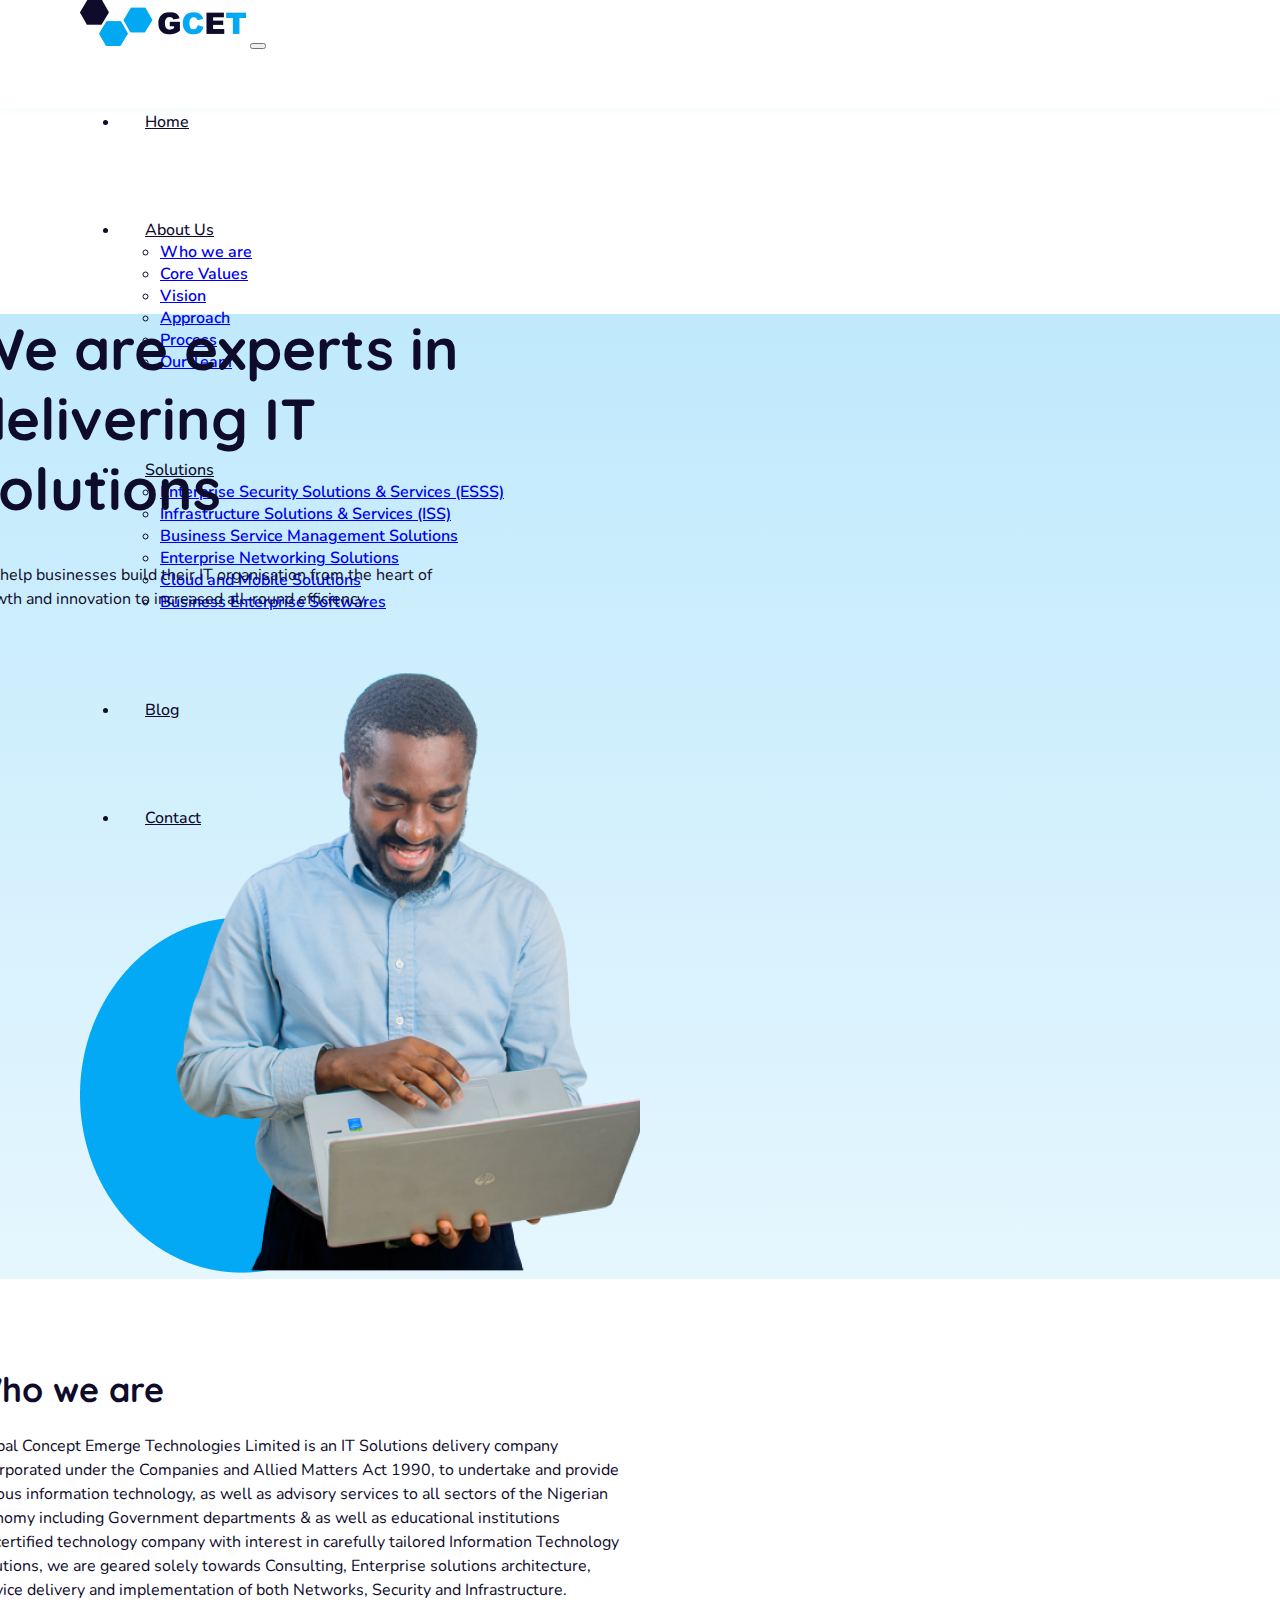
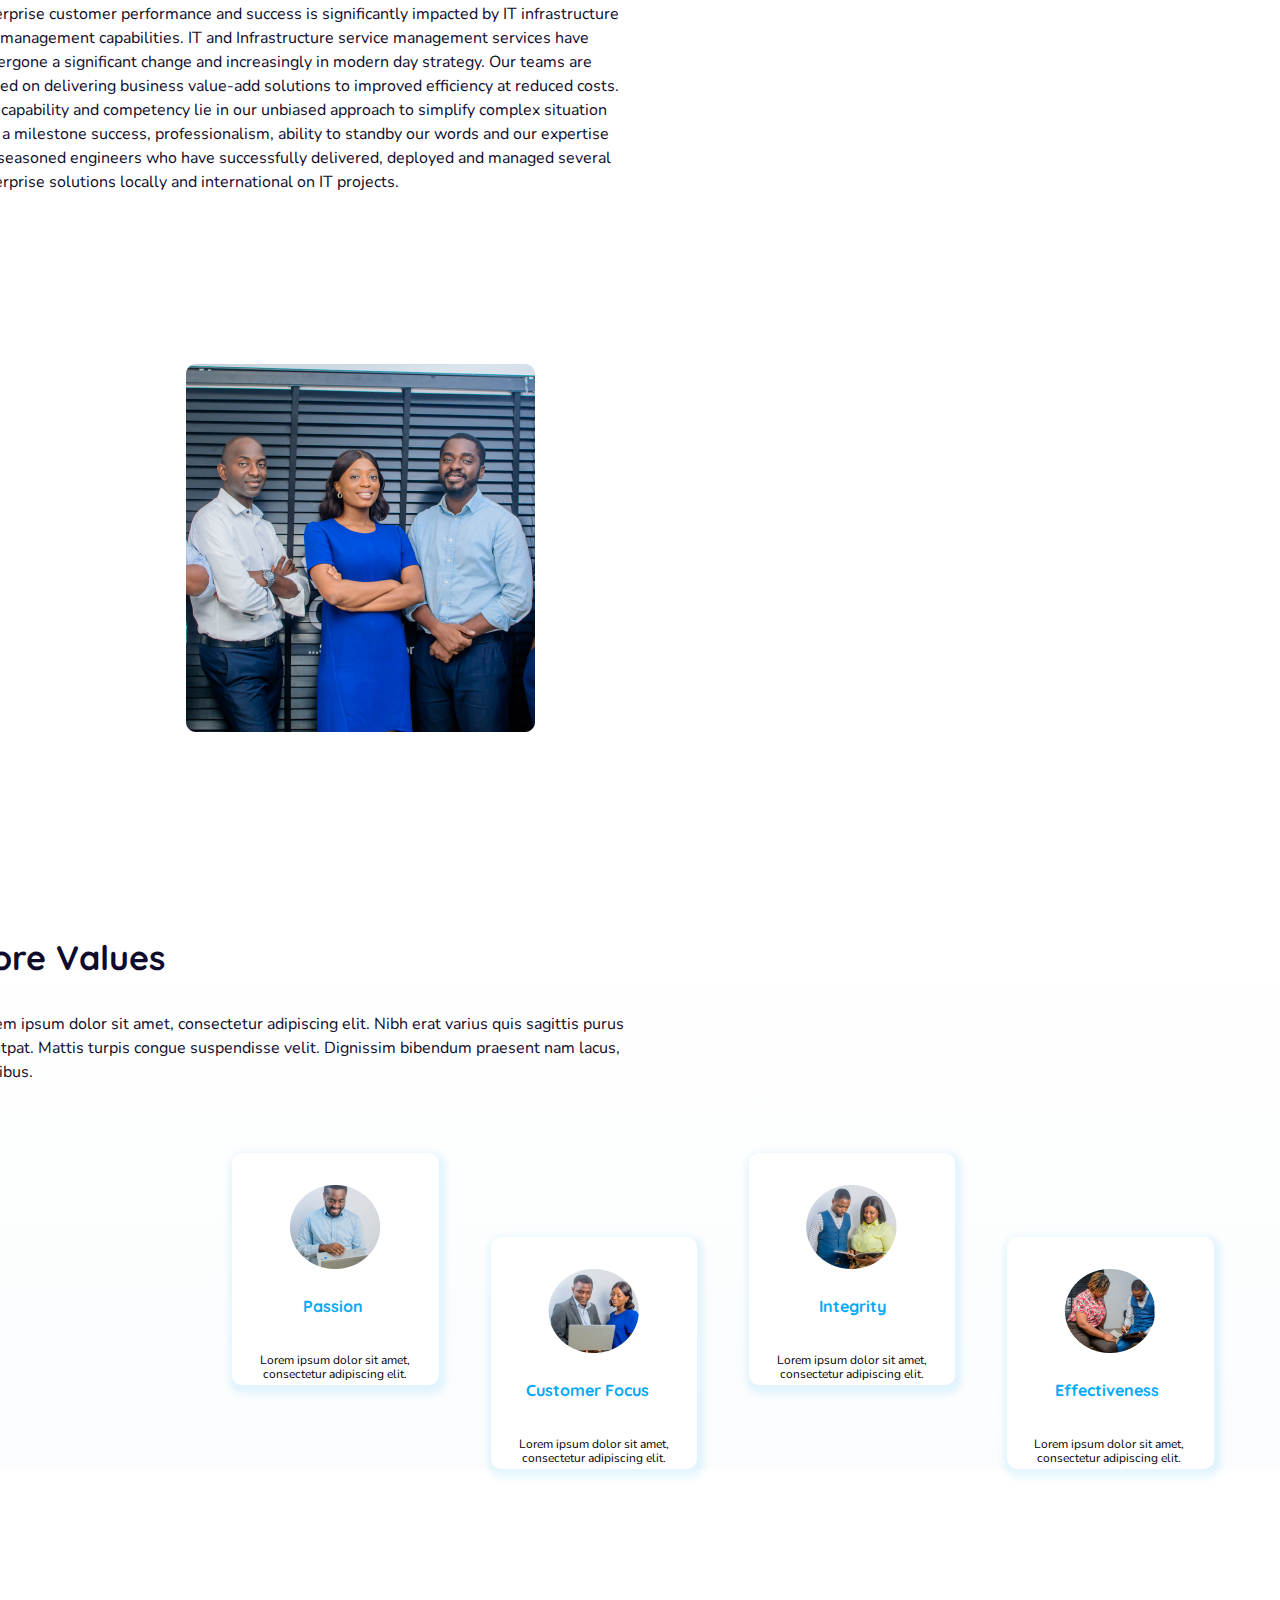
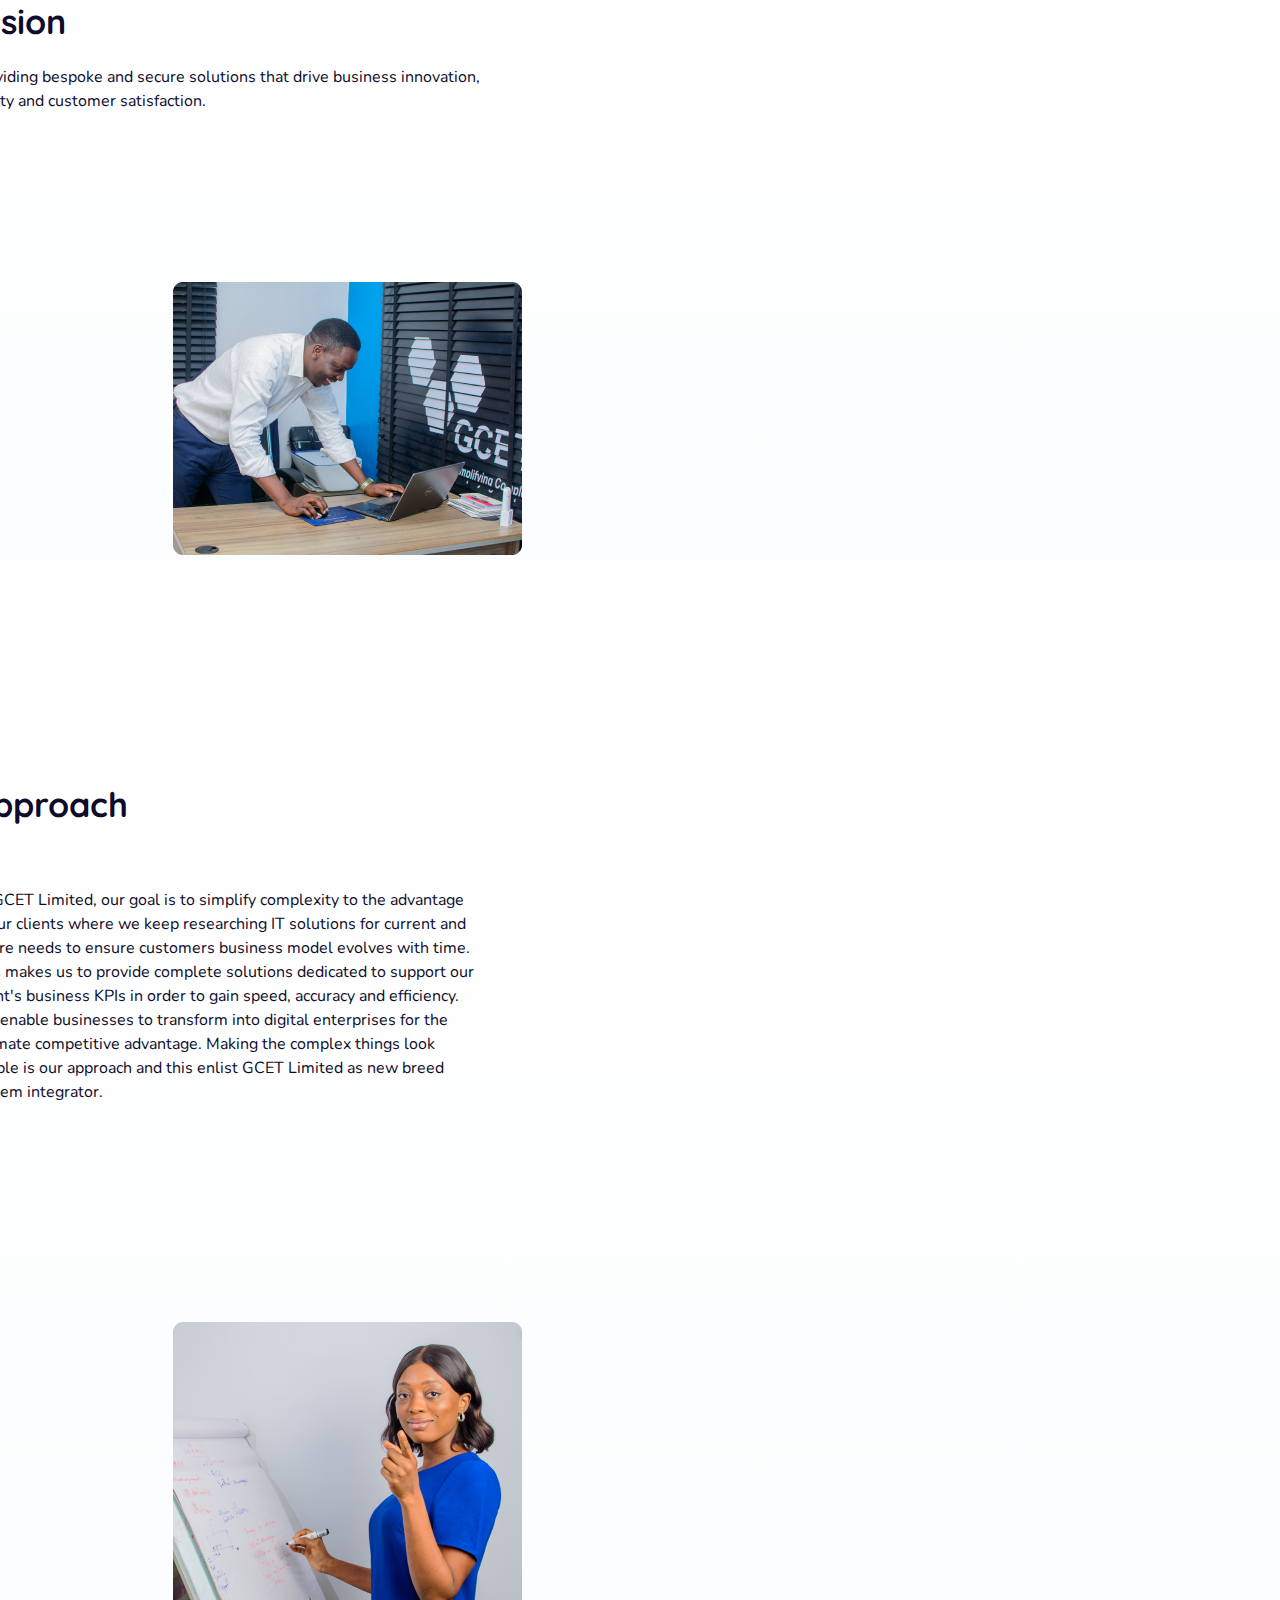
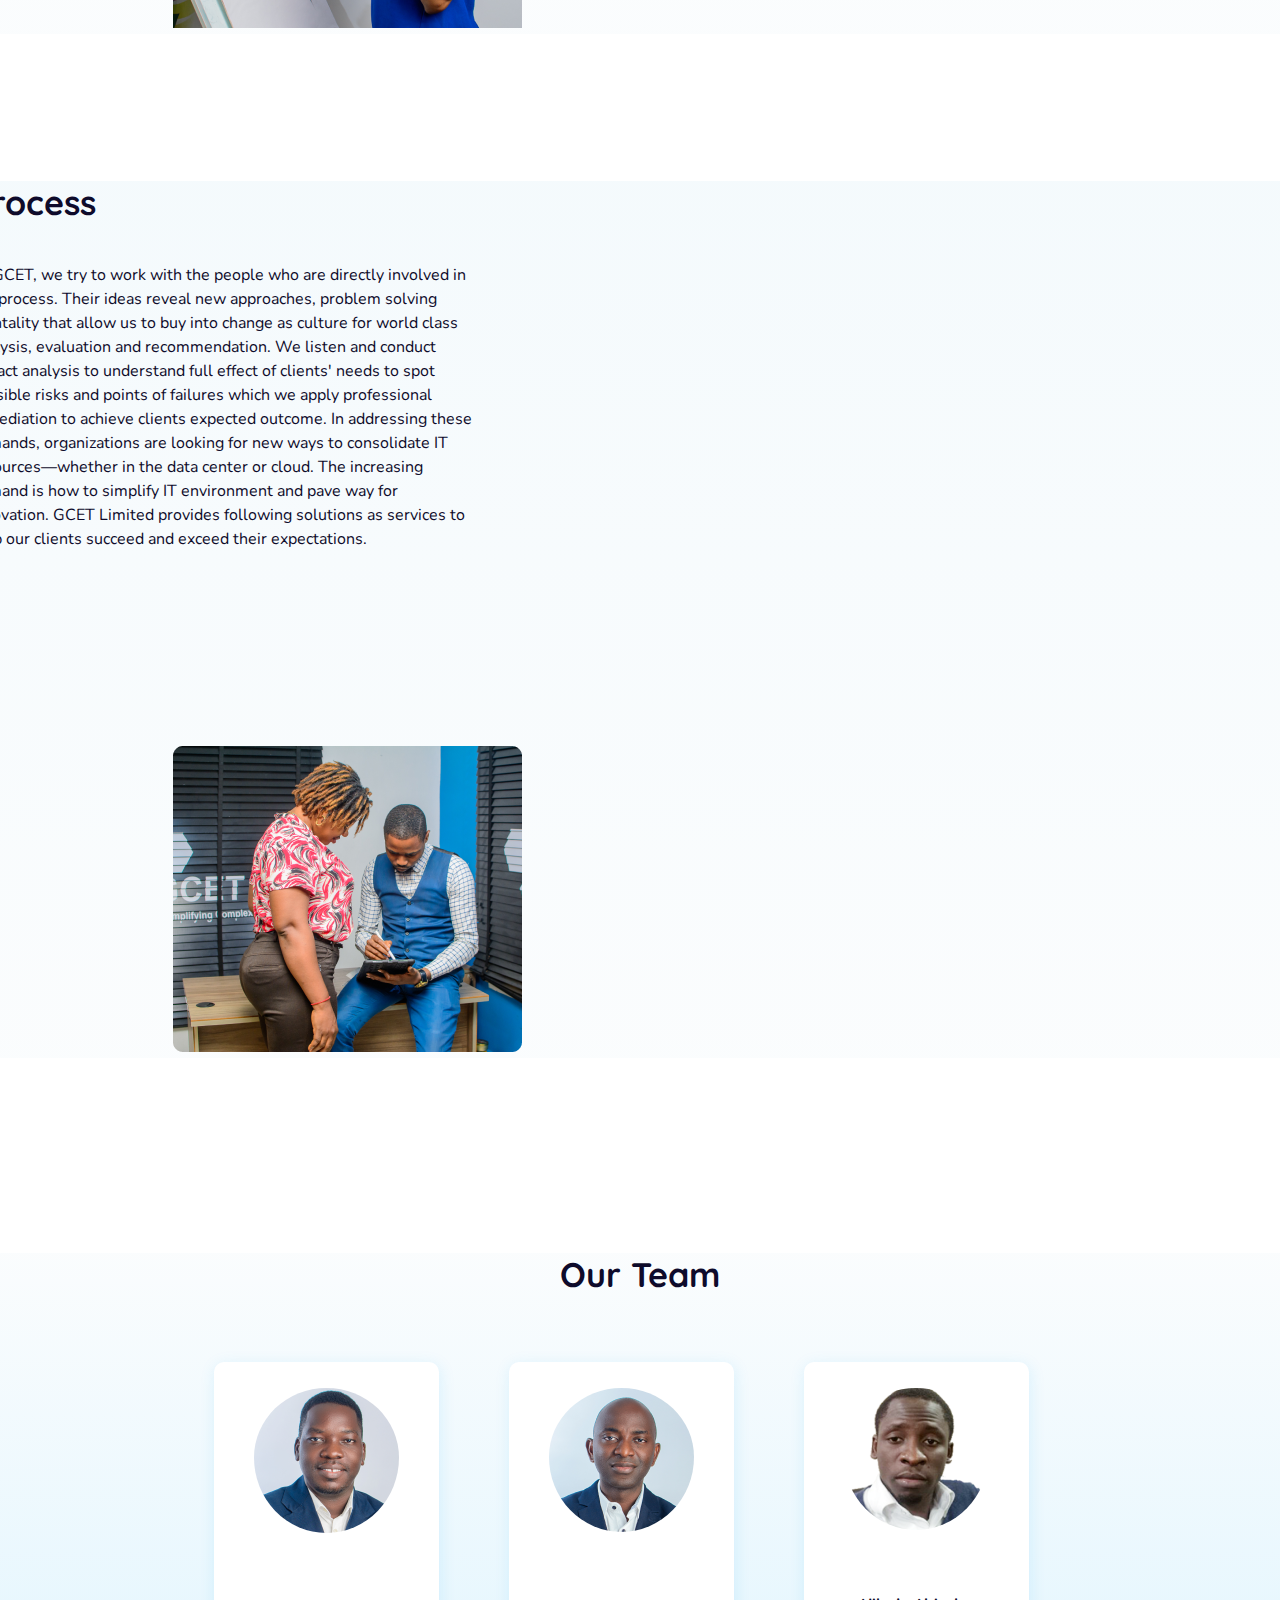
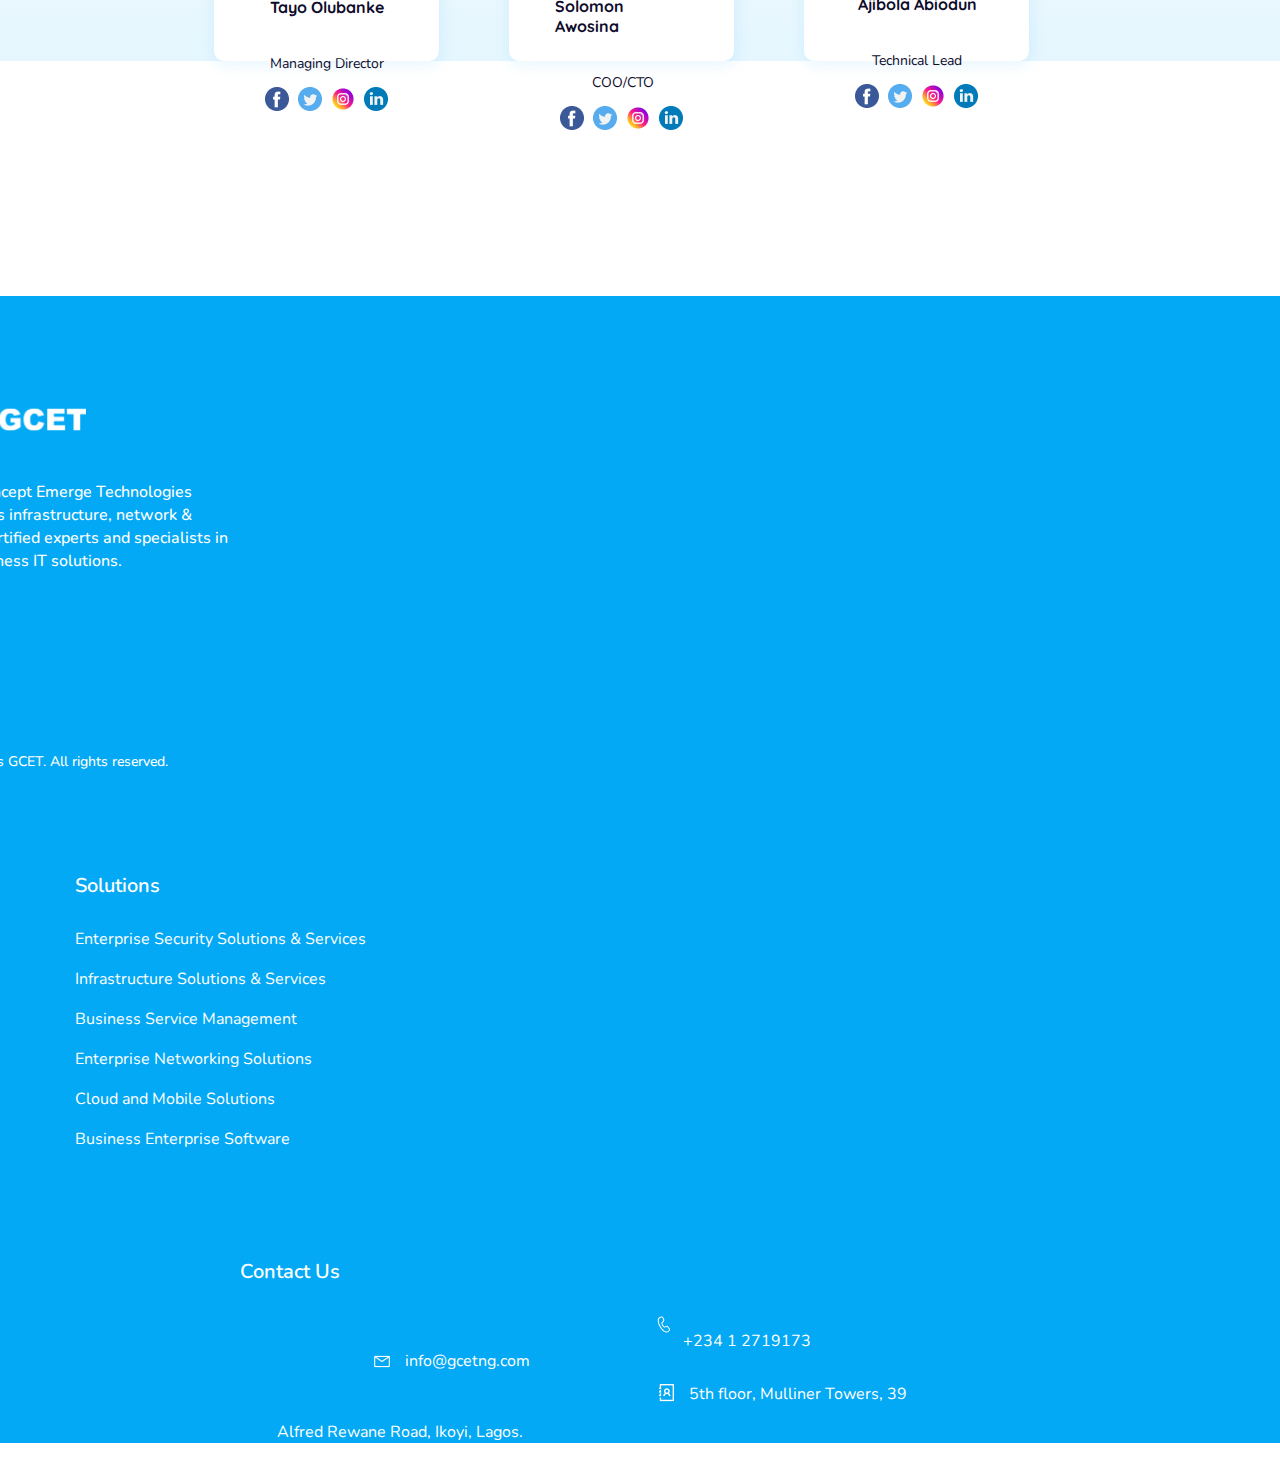
<file: about.html>
<!doctype html>
<html lang="en">

<head>
  <meta charset="utf-8">
  <meta name="viewport" content="width=device-width, initial-scale=1">
  <title>Welcome to GCET</title>
  <link href="https://cdn.jsdelivr.net/npm/bootstrap@5.2.0-beta1/dist/css/bootstrap.min.css" rel="stylesheet"
    integrity="sha384-0evHe/X+R7YkIZDRvuzKMRqM+OrBnVFBL6DOitfPri4tjfHxaWutUpFmBp4vmVor" crossorigin="anonymous">
  <link rel="stylesheet" href="./assets/css/about.css">
  <link rel="stylesheet" href="./assets/css/all.min.css">
  <link
    href="https://fonts.googleapis.com/css2?family=Nunito:wght@300;400;500;600;700&family=Quicksand:wght@400;500;600;700&display=swap"
    rel="stylesheet">
  <link
    href="https://fonts.googleapis.com/css2?family=Nunito:wght@800&family=Quicksand:wght@400;500;600;700&display=swap"
    rel="stylesheet">
</head>

<body>


  <!-- Nav bar -->
  <nav class="navbar navbar-expand-lg navbar-light bg-white">
    <div class="container-fluid">
      <img src="./assets/img/gcet-logo.png" class="nav-logo">
      <button class="navbar-toggler" type="button" data-bs-toggle="collapse" data-bs-target="#navbarNav"
        aria-controls="navbarNav" aria-expanded="false" aria-label="Toggle navigation">
        <span class="navbar-toggler-icon"></span>
      </button>
      <div class="collapse navbar-collapse" id="navbarNav">
        <ul class="navbar-nav ms-auto">
          <li class="nav-item">
            <a class="nav-link " aria-current="page" href="index.html">Home</a>
          </li>

          <li class="nav-item dropdown">
            <a class="nav-link active dropdown-toggle" href="#" id="navbarDropdownMenuLink" role="button" data-bs-toggle="dropdown" aria-expanded="false">
              About Us
            </a>
            <ul class="dropdown-menu" aria-labelledby="navbarDropdownMenuLink">
              <li><a class="dropdown-item" href="#Who we are">Who we are</a></li>
              <li><a class="dropdown-item" href="#core-value">Core Values</a></li>
              <li><a class="dropdown-item" href="#vision">Vision</a></li>
              <li><a class="dropdown-item" href="#approach">Approach</a></li>
              <li><a class="dropdown-item" href="#Process">Process</a></li>
              <li><a class="dropdown-item" href="#our-team">Our Team</a></li>
            </ul>
          </li>
          <li class="nav-item dropdown">
            <a class="nav-link dropdown-toggle" href="solution.html" id="navbarDropdownMenuLink" role="button"
              data-bs-toggle="navbarNav" aria-expanded="false">
              Solutions
            </a>
            <ul class="dropdown-menu" aria-labelledby="navbarDropdownMenuLink">
              <li><a class="dropdown-item" href="#">Enterprise Security Solutions & Services (ESSS)</a></li>
              <li><a class="dropdown-item" href="#">Infrastructure Solutions & Services (ISS)</a></li>
              <li><a class="dropdown-item" href="#">Business Service Management Solutions</a></li>
              <li><a class="dropdown-item" href="#">Enterprise Networking Solutions</a></li>
              <li><a class="dropdown-item" href="#">Cloud and Mobile Solutions</a></li>
              <li><a class="dropdown-item" href="#">Business Enterprise Softwares</a></li>
            </ul>
          </li>
          <li class="nav-item">
            <a class="nav-link" href="blog.html">Blog</a>
          </li>
          <li class="nav-item">
            <a class="nav-link" href="contact.html">Contact</a>
          </li>
        </ul>
      </div>
    </div>
  </nav>


  <!-- Nav bar End -->



  <!-- About Section -->

  <Section id="Section-1">
    <div class="about-1">
      <div class="container">
        <div class="row">
          <div class="col-md-6">
            <div class="about-left">
              <h1>We are experts in
                delivering IT solutions</h1>
              <p>We help businesses build their IT organisation from the heart of
                growth and innovation to increased all-round efficiency.</p>
            </div>
          </div>
          <div class="col-md-6">
            <img src="./assets/img/abt-img.png" class="abt-img">
          </div>
        </div>
      </div>
    </div>

    <section id="Who we are">
      <div class="container">
        <div class="row">
          <div class="col-md-6">
            <div class="who-we-are-1">
              <h1>Who we are</h1>
              <p>Global Concept Emerge Technologies Limited is an IT Solutions delivery company incorporated under the
                Companies and Allied Matters Act 1990, to undertake and provide various information technology, as well
                as
                advisory services to all sectors of the Nigerian economy including Government departments & as well as
                educational institutions <br> As certified technology company with interest in carefully tailored
                Information Technology Solutions, we are geared solely towards Consulting, Enterprise solutions
                architecture, Service delivery and implementation of both Networks, Security and Infrastructure. <br>
                Enterprise customer performance and success is significantly impacted by IT infrastructure and
                management
                capabilities. IT and Infrastructure service management services have undergone a significant change and
                increasingly in modern day strategy. Our teams are poised on delivering business value-add solutions to
                improved efficiency at reduced costs. <br> Our capability and competency lie in our unbiased approach to
                simplify complex situation into a milestone success, professionalism, ability to standby our words and
                our
                expertise are seasoned engineers who have successfully delivered, deployed and managed several
                enterprise
                solutions locally and international on IT projects.
              </p>
            </div>
          </div>
          <div class="col-md-6">
            <img src="./assets/img/ln 1.png" class="who-we-img">
          </div>
        </div>
      </div>
    </section>


    <!-- Core values -->


    <section id="core-value">
      <div class="container">
        <div class="row">
          <div class="core-value-1">
            <div class="col-md-6">
              <h3>Core Values</h3>
              <p>Lorem ipsum dolor sit amet, consectetur adipiscing elit. Nibh erat varius quis sagittis purus volutpat.
                Mattis turpis congue suspendisse velit. Dignissim bibendum praesent nam lacus, faucibus.</p>
            </div>
          </div>
        </div>
      </div>

      <div class="core-values">
        <div class="container">
          <div class="row">
            <div class="values">
              <div class="value-items">
                <div class="col-md-3">
                  <img src="./assets/img/passion.png" class="core-img">
                  <div class="passion">
                    <h6>Passion</h6>
                    <p>Lorem ipsum dolor sit amet, consectetur adipiscing elit. </p>
                  </div>
                </div>
              </div>
              <div class="value-items">
                <div class="col-md-3">
                  <img src="./assets/img/Customer Focus.png" class="core-img">
                  <div class="val-focus">
                    <h6>Customer Focus</h6>
                    <p>Lorem ipsum dolor sit amet, consectetur adipiscing elit. </p>
                  </div>
                </div>
              </div>
              <div class="value-items">
                <div class="col-md-3">
                  <img src="./assets/img/Integrity.png" class="core-img">
                  <div class="interg">
                    <h6>Integrity</h6>
                    <p>Lorem ipsum dolor sit amet, consectetur adipiscing elit. </p>
                  </div>
                </div>
              </div>
              <div class="value-items">
                <div class="col-md-3">
                  <img src="./assets/img/Effectiveness.png" class="core-img">
                  <div class="effect">
                    <h6>Effectiveness</h6>
                    <p>Lorem ipsum dolor sit amet, consectetur adipiscing elit. </p>
                  </div>
                </div>
              </div>
            </div>
    </section>

    <!-- Vision -->

    <section id="vision">
      <div class="container">
        <div class="row">
          <div class="col-md-6">
            <div class="vision-text">
              <h1>Vision</h1>
              <p>Providing bespoke and secure solutions that drive business innovation, agility and customer
                satisfaction.
              </p>
            </div>
          </div>
          <div class="col-md-6">
            <img src="./assets/img/vision-img.png" class="vision-img">
          </div>
        </div>
      </div>

    </section>



    <!-- Approach -->

    <section id="approach">
      <div class="container">
        <div class="row">
          <div class="col-md-6">
            <div class="approach-text">
              <h1>Approach</h1>
              <p>At GCET Limited, our goal is to simplify complexity to the advantage of our clients where we keep
                researching IT solutions for current and future needs to ensure customers business model evolves with
                time. This makes us to provide complete solutions dedicated to support our client's business KPIs in
                order to gain speed, accuracy and efficiency. We enable businesses to transform into digital enterprises
                for the ultimate competitive advantage. Making the complex things look simple is our approach and this
                enlist GCET Limited as new breed system integrator.</p>
            </div>
          </div>
          <div class="col-md-6">
            <img src="./assets/img/approach.png" class="approach-img">
          </div>
        </div>
      </div>

    </section>

    <!-- Proccess -->

    <section id="Process">
      <div class="container">
        <div class="row">
          <div class="col-md-6">
            <div class="process-text">
              <h1>Process</h1>
              <p>At GCET, we try to work with the people who are directly involved in the process. Their ideas reveal
                new approaches, problem solving mentality that allow us to buy into change as culture for world class
                analysis, evaluation and recommendation. We listen and conduct impact analysis to understand full effect
                of clients' needs to spot possible risks and points of failures which we apply professional remediation
                to achieve clients expected outcome. In addressing these demands, organizations are looking for new ways
                to consolidate IT resources—whether in the data center or cloud. The increasing demand is how to
                simplify IT environment and pave way for innovation. GCET Limited provides following solutions as
                services to help our clients succeed and exceed their expectations.</p>
            </div>
          </div>
          <div class="col-md-6">
            <img src="./assets/img/process.png" class="process-img">
          </div>
        </div>
      </div>

    </section>

    <section id="our-team">
      <div class="container">
        <div class="row">
          <div class="col-md-12">
            <h1>Our Team</h1>
          </div>
        </div>
      </div>

      <div class="container">
        <div class="row">
          <div class="our-team">
            <div class="team-items">
              <div class="col-md-4">
                <img src="./assets/img/team-1.png" class="team-img">
                <div class="team-text-1">
                  <h6>Tayo Olubanke</h6>
                  <p>Managing Director</p>
                </div>
                <div class="team-social">
                  <img src="./assets/img/facebook (1) 1.png" alt="">
                  <img src="./assets/img/twitter (2) 1.png" alt="">
                  <img src="./assets/img/instagram (3) 1.png" alt="">
                  <img src="./assets/img/linkedin (1) 1.png" alt="">
                </div>
              </div>
            </div>
            <div class="team-items">
              <div class="col-md-4">
                <img src="./assets/img/team-2.png" class="team-img">
                <div class="team-text-2">
                  <h6>Solomon Awosina</h6>
                  <p>COO/CTO</p>
                </div>
                <div class="team-social">
                  <img src="./assets/img/facebook (1) 1.png" alt="">
                  <img src="./assets/img/twitter (2) 1.png" alt="">
                  <img src="./assets/img/instagram (3) 1.png" alt="">
                  <img src="./assets/img/linkedin (1) 1.png" alt="">
                </div>
              </div>
            </div>
            <div class="team-items">
              <div class="col-md-4">
                <img src="./assets/img/team-3.png" class="team-img">
                <div class="team-text-3">
                  <h6>Ajibola Abiodun</h6>
                  <p>Technical Lead</p>
                </div>
                <div class="team-social">
                  <img src="./assets/img/facebook (1) 1.png" alt="">
                  <img src="./assets/img/twitter (2) 1.png" alt="">
                  <img src="./assets/img/instagram (3) 1.png" alt="">
                  <img src="./assets/img/linkedin (1) 1.png" alt="">
                </div>
              </div>
            </div>
          </div>
        </div>
      </div>
    </section>


    <!-- Footer Section -->

    <footer id="footer">
      <div class="container">
        <div class="row">
          <div class="col-md-4">
            <div class="footer-1">
              <img src="./assets/img/footer-logo 1.png" alt="">
              <p>Global Concept Emerge Technologies Limited has infrastructure, network & security certified experts and
                specialists in these business IT solutions.</p>
              <div class="copy-right">
                 <p><img src="./assets/img/emojione_copyright.png" >Copyrights GCET. All rights reserved.</p>
              </div>
            </div>
          </div>
          <div class="col-md-3">
            <div class="footer-2">
                <h1>Solutions</h1>
                <p>
                  Enterprise Security Solutions & Services <br>
                  Infrastructure Solutions & Services <br>
                  Business Service Management <br>
                  Enterprise Networking Solutions <br>
                  Cloud and Mobile Solutions <br>
                  Business Enterprise Software
                </p>
            </div>
          </div>
          <div class="col-md-5">
            <div class="footer-3">
              <h1>Contact Us </h1>
              <div class="profile-1">
                <img src="./assets/img/phone.png" class="phone-img">
                <div class="phone">
                  <p>+234 1 2719173</p>
                </div>
              </div>
             
              <div class="profile-2">
                <img src="./assets/img/message.png" alt="">
                <p>info@gcetng.com</p>
              </div>

              <div class="profile-3">
                <img src="./assets/img/icon-1.png" class="address">
                <span>5th floor, Mulliner Towers, 39 
                </span>
               
              </div>
              <div class="address-2">
                <p>Alfred Rewane Road, Ikoyi, Lagos.</p>
              </div>
            </div>
          </div>
        </div>
        
      </div>
    </footer>
  </Section>
      
   




  <script src="https://cdn.jsdelivr.net/npm/bootstrap@5.2.0-beta1/dist/js/bootstrap.bundle.min.js"
    integrity="sha384-pprn3073KE6tl6bjs2QrFaJGz5/SUsLqktiwsUTF55Jfv3qYSDhgCecCxMW52nD2"
    crossorigin="anonymous">
  </script>
  <script src="./assets/js/all.min.js"></script>
</body>

</html>
</file>
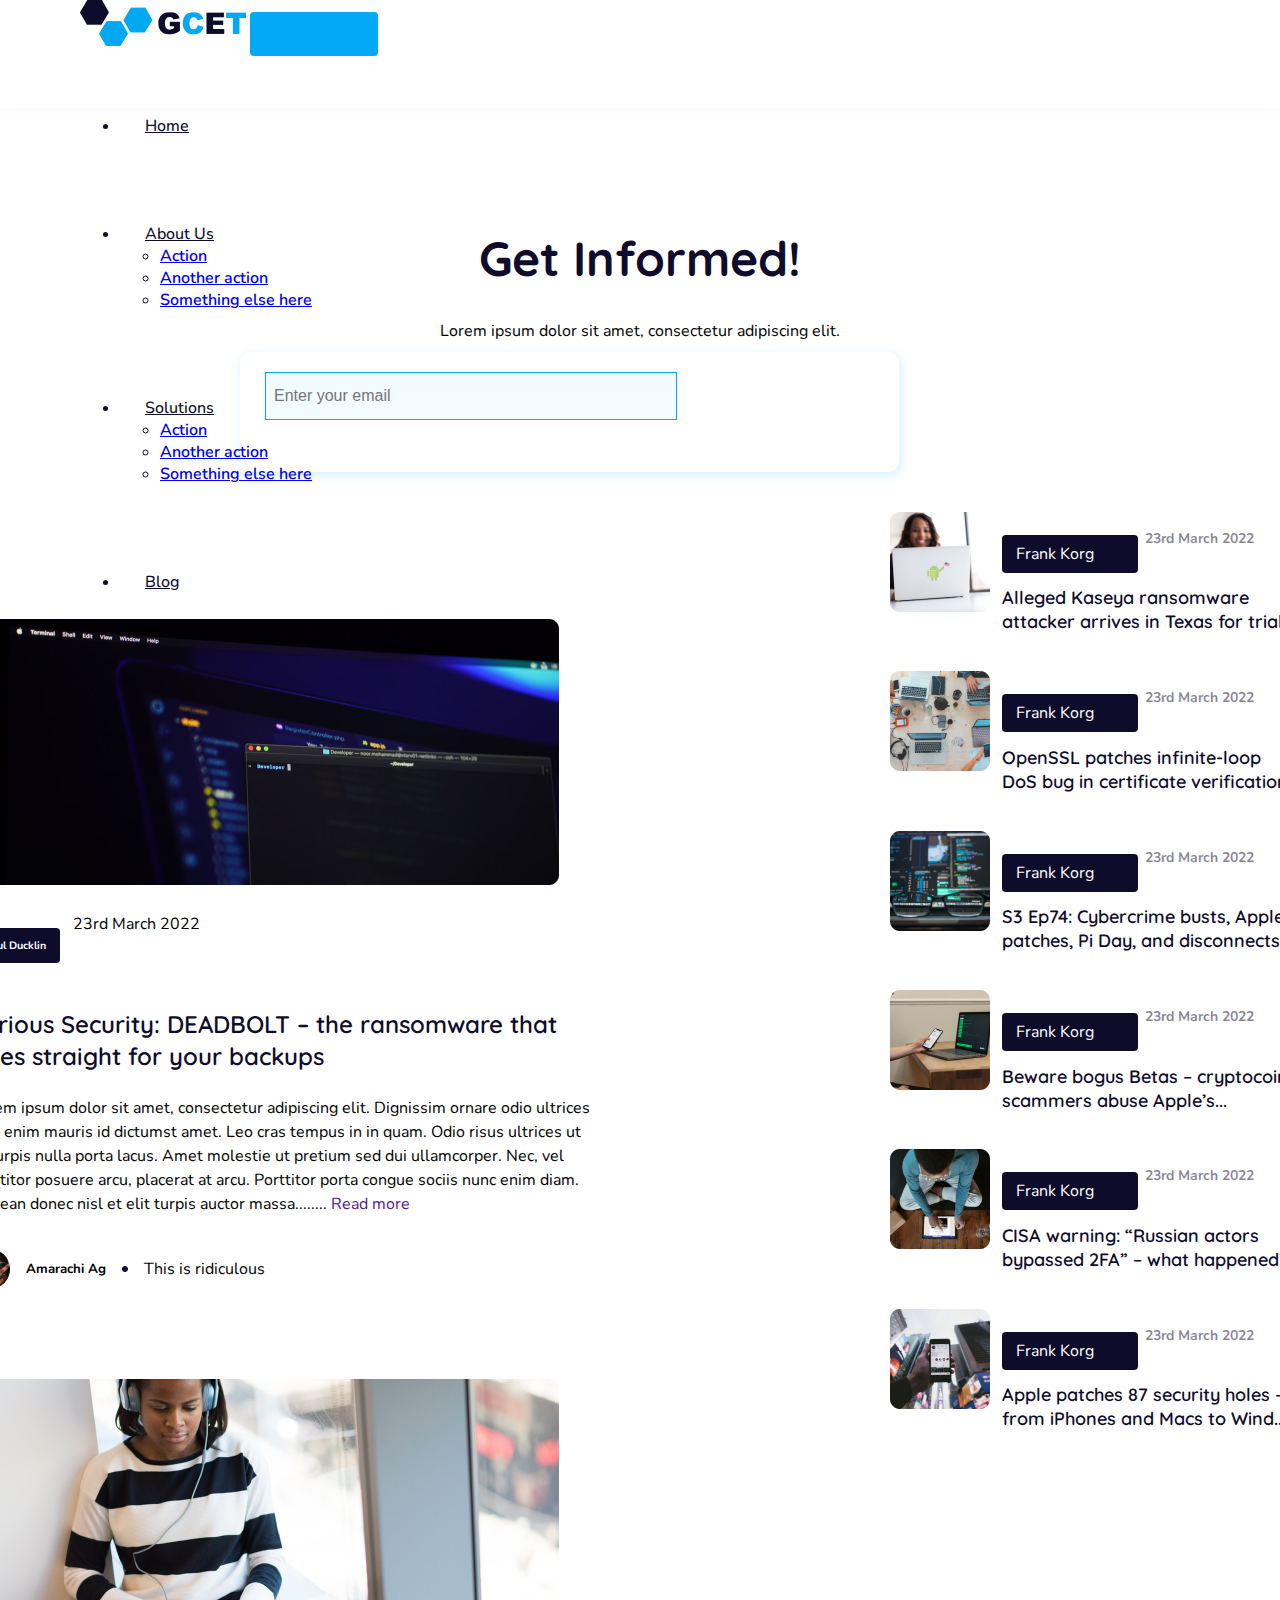
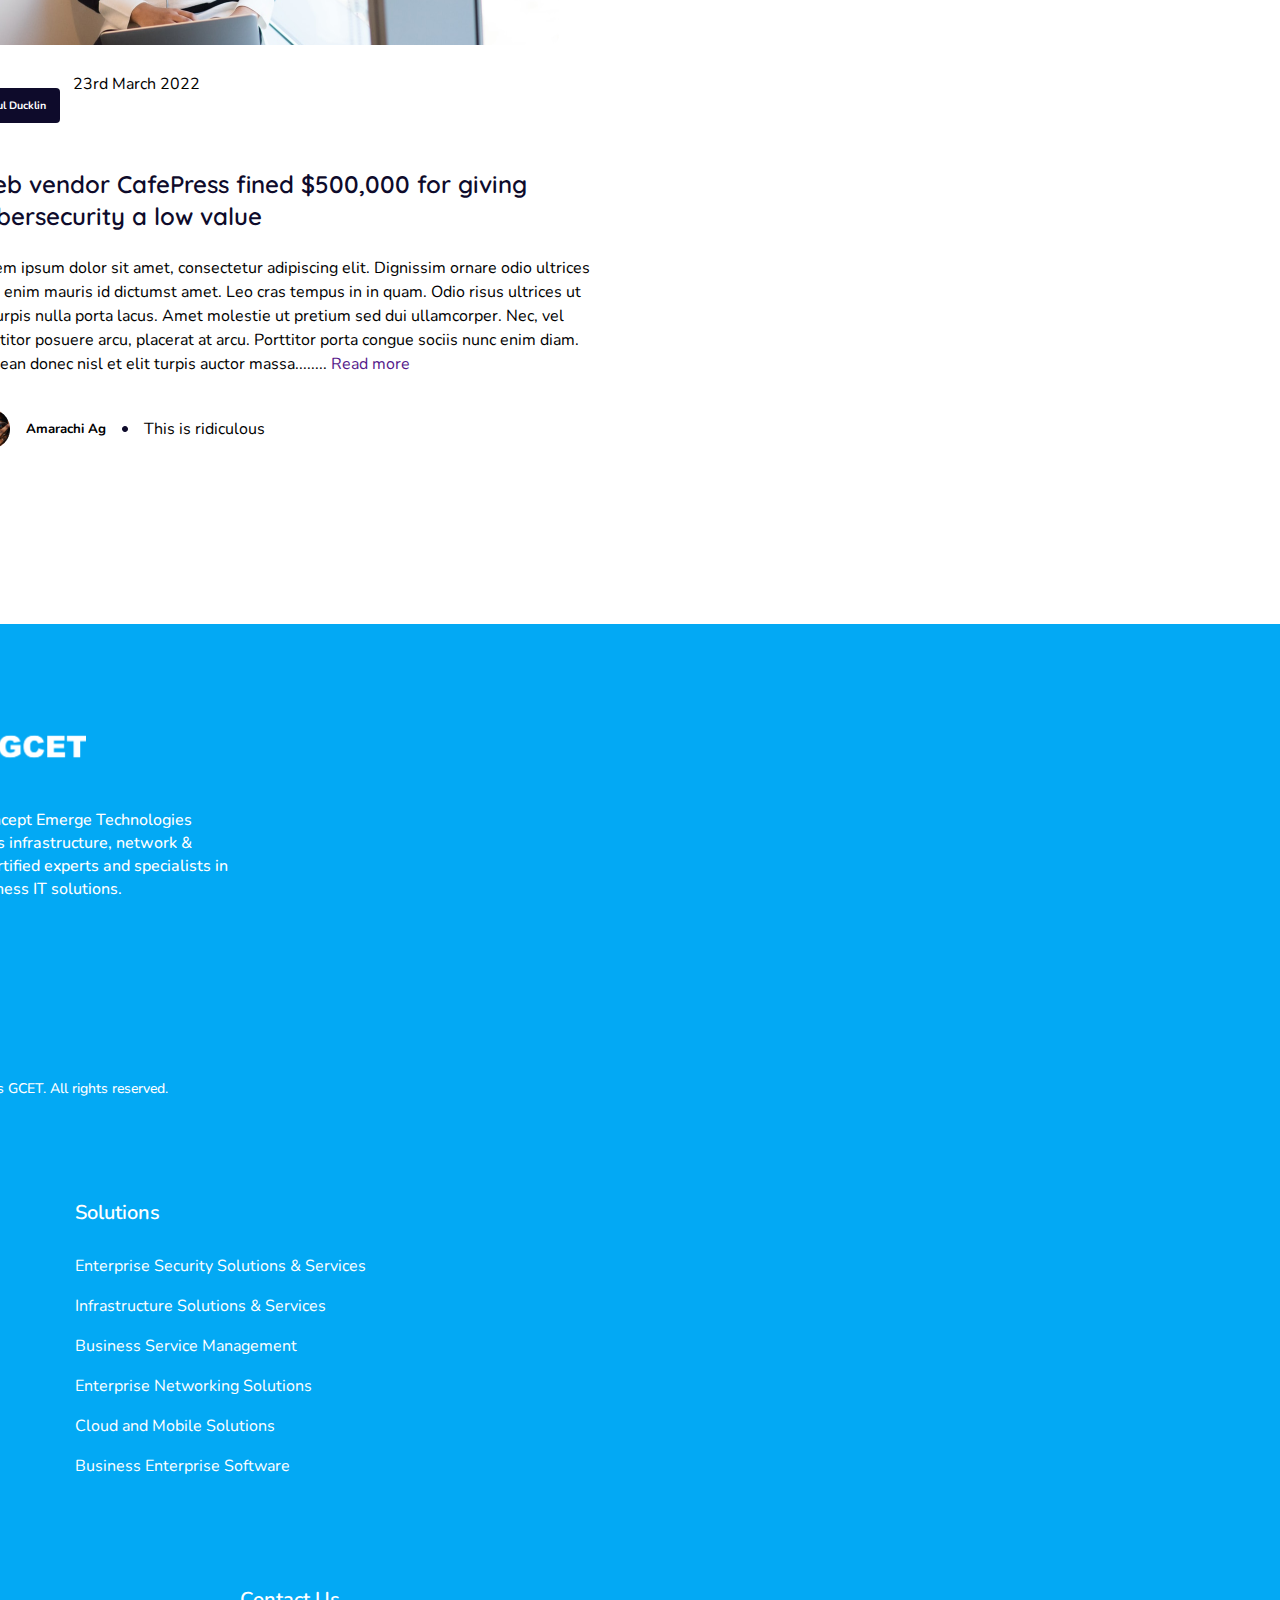
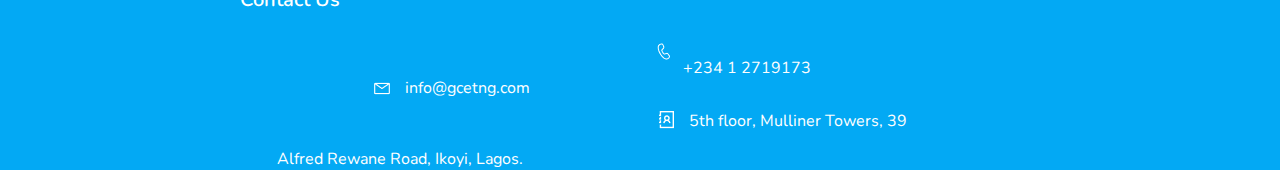
<file: blog.html>
<!doctype html>
<html lang="en">

<head>
  <meta charset="utf-8">
  <meta name="viewport" content="width=device-width, initial-scale=1">
  <title>Welcome to GCET</title>
  <link href="https://cdn.jsdelivr.net/npm/bootstrap@5.2.0-beta1/dist/css/bootstrap.min.css" rel="stylesheet"
    integrity="sha384-0evHe/X+R7YkIZDRvuzKMRqM+OrBnVFBL6DOitfPri4tjfHxaWutUpFmBp4vmVor" crossorigin="anonymous">
  <link rel="stylesheet" href="./assets/css/about.css">
  <link
    href="https://fonts.googleapis.com/css2?family=Nunito:wght@300;400;500;600;700&family=Quicksand:wght@400;500;600;700&display=swap"
    rel="stylesheet">
</head>

<body>

  <!-- Nav bar -->
  <nav class="navbar navbar-expand-lg navbar-light bg-white">
    <div class="container-fluid">
      <img src="./assets/img/gcet-logo.png" class="nav-logo">
      <button class="navbar-toggler" type="button" data-bs-toggle="collapse" data-bs-target="#navbarNav"
        aria-controls="navbarNav" aria-expanded="false" aria-label="Toggle navigation">
        <span class="navbar-toggler-icon"></span>
      </button>
      <div class="collapse navbar-collapse" id="navbarNav">
        <ul class="navbar-nav ms-auto">
          <li class="nav-item">
            <a class="nav-link " aria-current="page" href="index.html">Home</a>
          </li>

          <li class="nav-item dropdown">
            <a class="nav-link dropdown-toggle" href="about.html" id="navbarDropdownMenuLink" role="button"
              data-bs-toggle="navbarNav" aria-expanded="false">
              About Us
            </a>
            <ul class="dropdown-menu" aria-labelledby="navbarDropdownMenuLink">
              <li><a class="dropdown-item" href="#">Action</a></li>
              <li><a class="dropdown-item" href="#">Another action</a></li>
              <li><a class="dropdown-item" href="#">Something else here</a></li>
            </ul>
          </li>
          <li class="nav-item dropdown">
            <a class="nav-link dropdown-toggle" href="solution.html" id="navbarDropdownMenuLink" role="button"
              data-bs-toggle="navbarNav" aria-expanded="false">
              Solutions
            </a>
            <ul class="dropdown-menu" aria-labelledby="navbarDropdownMenuLink">
              <li><a class="dropdown-item" href="#">Action</a></li>
              <li><a class="dropdown-item" href="#">Another action</a></li>
              <li><a class="dropdown-item" href="#">Something else here</a></li>
            </ul>
          </li>
          <li class="nav-item">
            <a class="nav-link  active" href="blog.html">Blog</a>
          </li>
          <li class="nav-item">
            <a class="nav-link" href="contact.html">Contact</a>
          </li>
        </ul>
      </div>
    </div>
  </nav>


  <!-- Nav bar End -->

  <section id="blog-section">
    <div class="container">
      <div class="row">
        <div class="col-md-12">
          <div class="news-letter-text">
            <h1>Get Informed!</h1>
            <p>Lorem ipsum dolor sit amet, consectetur adipiscing elit.</p>
          </div>
        </div>
      </div>
    </div>
  </section>

  <div id="newsletter">
    <div class="container">
      <div class="row">
        <div class="col-md-12 d-flex">
          <div class="letter-cont">
            <input type="email" class="form-control" id="email" placeholder="Enter your email">
          </div>
          <div class="btn-blog" style="margin-left: -150px; border-radius: 4px;">
            <button type="submit" class="btn-form">Search</button>
          </div>
        </div>
      </div>
    </div>
  </div>

  <style>
    button {
      background: #03A9F4;
      color: #ffffff;
      border: none;
      width: 128px;
      height: 44px;
      border-radius: 4px;
      padding: 10px 14px;
    }

    input {
      width: 400px;
      height: 44px;
      background-color: #b3d6e6;
    }

    .news-letter-text h1 {
      font-size: 48px;
      font-weight: 700;
      color: #0E0B2B;
      text-align: center;
      font-family: 'Quicksand', sans-serif;
    }

    .news-letter-text p {
      text-align: center;
      font-size: 16px;
      font-weight: 400;
      font-family: 'Nunito', sans-serif;
      color: #000000;
      margin-bottom: 30px;
    }


    .letter-cont {
      width: 609px;
      height: 80px;
      background: #ffffff;
      border-radius: 10px;
      padding: 20px 25px;
      box-shadow: 2px 3px 10px 1px #03A9F426;
      margin-left: 15em;
      margin-top: -20px;

    }

    input {
      background: #F2FBFF;
      padding-left: 8px;
      border: #03A9F4 1px solid;
      font-size: 16px;
      line-height: 24px;

    }

    #blog-section {
      margin-top: 120px;
    }


    .blog-cont-sub-text h2 {
      font-size: 24px;
      font-weight: 600;
      font-family: 'Quicksand', sans-serif;
      color: #0E0B2B;
      width: 608px;
      margin-left: -30px;
      margin-bottom: 24px;
      line-height: 32px;
    }

    .blog-cont-sub-text p {
      margin-left: -30px;
      width: 620px;
      font-size: 16px;
      font-family: 'Nunito', sans-serif;
      font-weight: 400;
      line-height: 24px;
      margin-bottom: 51px;
    }

    .blog-cont-sub-text a {
      text-decoration: none;
    }

    .blog-cont-sub {
      display: flex;
      gap: 13px;
      margin-top: 12px;
    }

    .blog-cont-sub h6 {
      background: #0E0B2B;
      border-radius: 4px;
      color: #ffffff;
      padding: 10px 14px;
      margin-left: -30px;
    }

    .blog-cont-sub p {
      margin-top: 10px;

    }

    .blog-cont-1 {
      display: flex;
      align-items: center;
      gap: 16px;
      margin-left: -30px;
      margin-top: -29px;
      
    }

    #blogs{
      margin-bottom: 163px;
    }
  </style>



  <div id="blogs">
    <div class="container">
      <div class="row">
        <div class="col-md-6">
          <div class="blog-cont">
            <img src="./assets/img/blog2-2.png" style="margin-left: -30px; margin-top: 103px;">
            <div class="blog-cont-sub">
              <h6>Paul Ducklin </h6>
              <p>23rd March 2022</p>
            </div>

            <div class="blog-cont-sub-text">
              <h2>Serious Security: DEADBOLT – the ransomware that goes straight for your backups</h2>
              <p>Lorem ipsum dolor sit amet, consectetur adipiscing elit. Dignissim ornare odio ultrices quis enim
                mauris
                id dictumst amet. Leo cras tempus in in quam. Odio risus ultrices ut ut turpis nulla porta lacus. Amet
                molestie ut pretium sed dui ullamcorper. Nec, vel porttitor posuere arcu, placerat at arcu. Porttitor
                porta congue sociis nunc enim diam. Aenean donec nisl et elit turpis auctor massa........ <a
                  href="">Read more</a></p>
            </div>
            <div class="blog-cont-1">
              <img src="./assets/img/blog-writer.png" alt="">
              <h5>Amarachi Ag</h5>
              <img src="./assets/img/Ellipse 13.png" alt="">
              <span>This is ridiculous</span>
            </div>
            <br>
            <br>
            <div class="blog-cont">
              <img src="./assets/img/blog-1-1.png" style="margin-left: -30px; margin-top: 35px;">
              <div class="blog-cont-sub">
                <h6>Paul Ducklin </h6>
                <p>23rd March 2022</p>
              </div>

              <div class="blog-cont-sub-text">
                <h2>Web vendor CafePress fined $500,000 for giving cybersecurity a low value</h2>
                <p>Lorem ipsum dolor sit amet, consectetur adipiscing elit. Dignissim ornare odio ultrices quis enim
                  mauris
                  id dictumst amet. Leo cras tempus in in quam. Odio risus ultrices ut ut turpis nulla porta lacus. Amet
                  molestie ut pretium sed dui ullamcorper. Nec, vel porttitor posuere arcu, placerat at arcu. Porttitor
                  porta congue sociis nunc enim diam. Aenean donec nisl et elit turpis auctor massa........ <a
                    href="">Read more</a></p>
              </div>
              <div class="blog-cont-1">
                <img src="./assets/img/blog-writer.png" alt="">
                <h5>Amarachi Ag</h5>
                <img src="./assets/img/Ellipse 13.png" alt="">
                <span>This is ridiculous</span>
              </div>
            </div>
          </div>
        </div>
      </div>
    </div>
  </div>



  <section>

    <div id="blog-sidebar">
      <div class="container">
        <div class="row">
          <div class="col-md-3">
            <div class="side-img">
              <img src="./assets/img/blog-3-3.png" alt="">
            </div>
          </div>
        </div>
        <div class="col-md-3">
          <div class="side-text">
            <p>Frank Korg</p>
            <h6>23rd March 2022</h6>
          </div>
        </div>
        <div class="heading-text">
          <h2>Alleged Kaseya ransomware attacker arrives in Texas for trial</h2>
        </div>
      </div>

      <br>


      <div class="container">
        <div class="row">
          <div class="col-md-3">
            <div class="side-img">
              <img src="./assets/img/blog-4.png" alt="">
            </div>
          </div>
        </div>
        <div class="col-md-3">
          <div class="side-text">
            <p>Frank Korg</p>
            <h6>23rd March 2022</h6>
          </div>
        </div>
        <div class="heading-text">
          <h2>OpenSSL patches infinite-loop DoS bug in certificate verification</h2>
        </div>
      </div>
      <br>

      <div class="container">
        <div class="row">
          <div class="col-md-3">
            <div class="side-img">
              <img src="./assets/img/blog-5.png" alt="">
            </div>
          </div>
        </div>
        <div class="col-md-3">
          <div class="side-text">
            <p>Frank Korg</p>
            <h6>23rd March 2022</h6>
          </div>
        </div>
        <div class="heading-text">
          <h2>
            S3 Ep74: Cybercrime busts, Apple patches, Pi Day, and disconnects...</h2>
        </div>
      </div>
      <br>

      <div class="container">
        <div class="row">
          <div class="col-md-3">
            <div class="side-img">
              <img src="./assets/img/blog-6.png" alt="">
            </div>
          </div>
        </div>
        <div class="col-md-3">
          <div class="side-text">
            <p>Frank Korg</p>
            <h6>23rd March 2022</h6>
          </div>
        </div>
        <div class="heading-text">
          <h2>Beware bogus Betas – cryptocoin scammers abuse Apple’s...</h2>
        </div>
      </div>
      <br>

      <div class="container">
        <div class="row">
          <div class="col-md-3">
            <div class="side-img">
              <img src="./assets/img/blog-7.png" alt="">
            </div>
          </div>
        </div>
        <div class="col-md-3">
          <div class="side-text">
            <p>Frank Korg</p>
            <h6>23rd March 2022</h6>
          </div>
        </div>
        <div class="heading-text">
          <h2>CISA warning: “Russian actors bypassed 2FA” – what happened...</h2>
        </div>
      </div>
      <br>

      <div class="container">
        <div class="row">
          <div class="col-md-3">
            <div class="side-img">
              <img src="./assets/img/blog-8.png" alt="">
            </div>
          </div>
        </div>
        <div class="col-md-3">
          <div class="side-text">
            <p>Frank Korg</p>
            <h6>23rd March 2022</h6>
          </div>
        </div>
        <div class="heading-text">
          <h2>Apple patches 87 security holes – from iPhones and Macs to Wind...</h2>
        </div>
      </div>
    </div>
    </div>










  </section>


  <!-- newletter Demo -->

  <style>
    .side-text {
      display: flex;
      gap: 7px;
      margin-top: -6.2em;
      margin-left: 7em;

    }

    .side-text p {
      background: #0E0B2B;
      color: #ffffff;
      min-width: 108px;
      padding: 8px 14px;
      border-radius: 4px;



    }

    .side-text h6 {
      font-size: 14px;
      color: #0E0B2B80;
      min-width: 110px;
      margin-top: 10px;

    }


    .heading-text h2 {
      font-size: 18px;
      font-family: 'Quicksand', sans-serif;
      font-weight: 600;
      line-height: 24px;
      color: #0E0B2B;
      width: 297px;
      margin-left: 6.2em;
      margin-top: -2.8em;


    }

    .heading-text {
      margin-top: 48px;
    }


    #blog-sidebar {
      position: absolute;
      top: 0;
      left: 890px;
      margin-top: 32em;

    }


    .side-count {
      display: flex;
      gap: 7px;
    }
  </style>



  <!-- Footer Section -->

  <footer id="footer">
    <div class="container">
      <div class="row">
        <div class="col-md-4">
          <div class="footer-1">
            <img src="./assets/img/footer-logo 1.png" alt="">
            <p>Global Concept Emerge Technologies Limited has infrastructure, network & security certified experts and
              specialists in these business IT solutions.</p>
            <div class="copy-right">
              <p><img src="./assets/img/emojione_copyright.png">Copyrights GCET. All rights reserved.</p>
            </div>
          </div>
        </div>
        <div class="col-md-3">
          <div class="footer-2">
            <h1>Solutions</h1>
            <p>
              Enterprise Security Solutions & Services <br>
              Infrastructure Solutions & Services <br>
              Business Service Management <br>
              Enterprise Networking Solutions <br>
              Cloud and Mobile Solutions <br>
              Business Enterprise Software
            </p>
          </div>
        </div>
        <div class="col-md-5">
          <div class="footer-3">
            <h1>Contact Us </h1>
            <div class="profile-1">
              <img src="./assets/img/phone.png" class="phone-img">
              <div class="phone">
                <p>+234 1 2719173</p>
              </div>
            </div>

            <div class="profile-2">
              <img src="./assets/img/message.png" alt="">
              <p>info@gcetng.com</p>
            </div>

            <div class="profile-3">
              <img src="./assets/img/icon-1.png" class="address">
              <span>5th floor, Mulliner Towers, 39
              </span>

            </div>
            <div class="address-2">
              <p>Alfred Rewane Road, Ikoyi, Lagos.</p>
            </div>
          </div>
        </div>
      </div>

    </div>
  </footer>

  <script src="https://cdn.jsdelivr.net/npm/bootstrap@5.2.0-beta1/dist/js/bootstrap.bundle.min.js"
    integrity="sha384-pprn3073KE6tl6bjs2QrFaJGz5/SUsLqktiwsUTF55Jfv3qYSDhgCecCxMW52nD2"
    crossorigin="anonymous"></script>
</body>

</html>
</file>
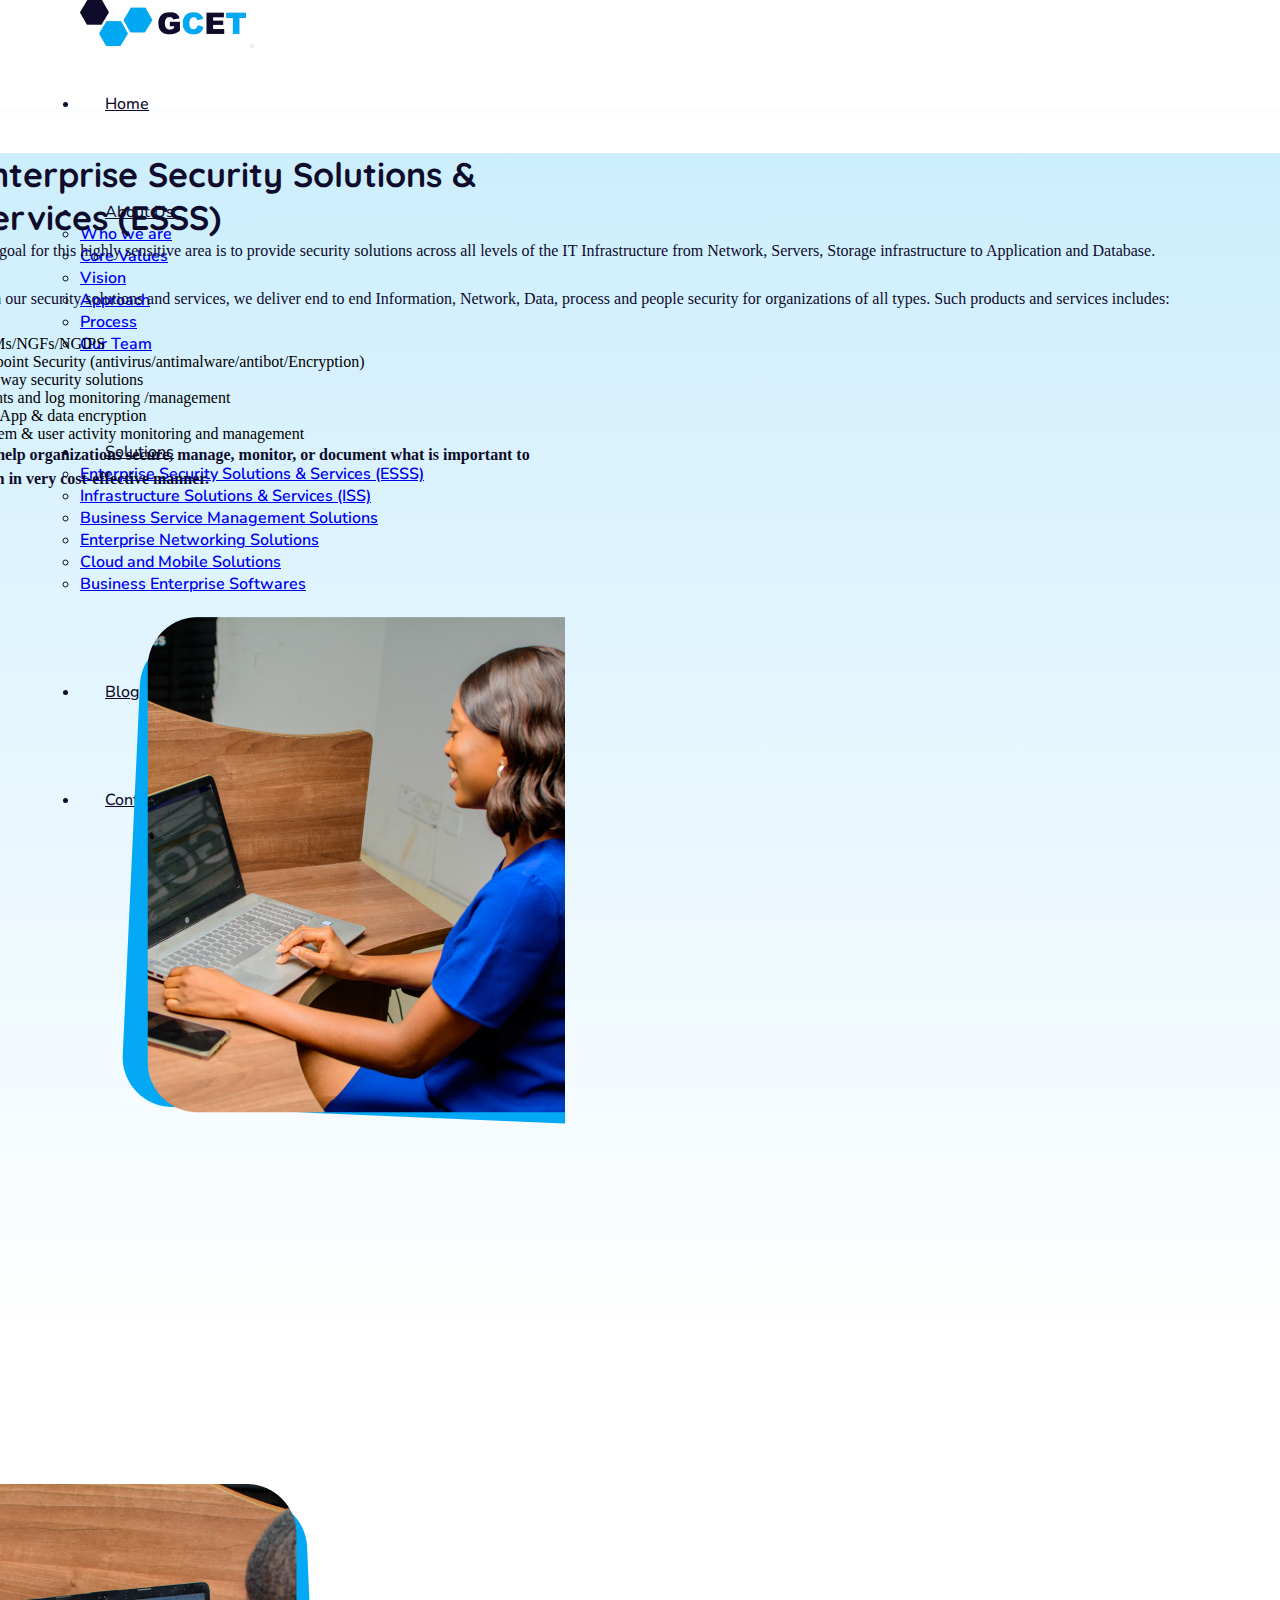
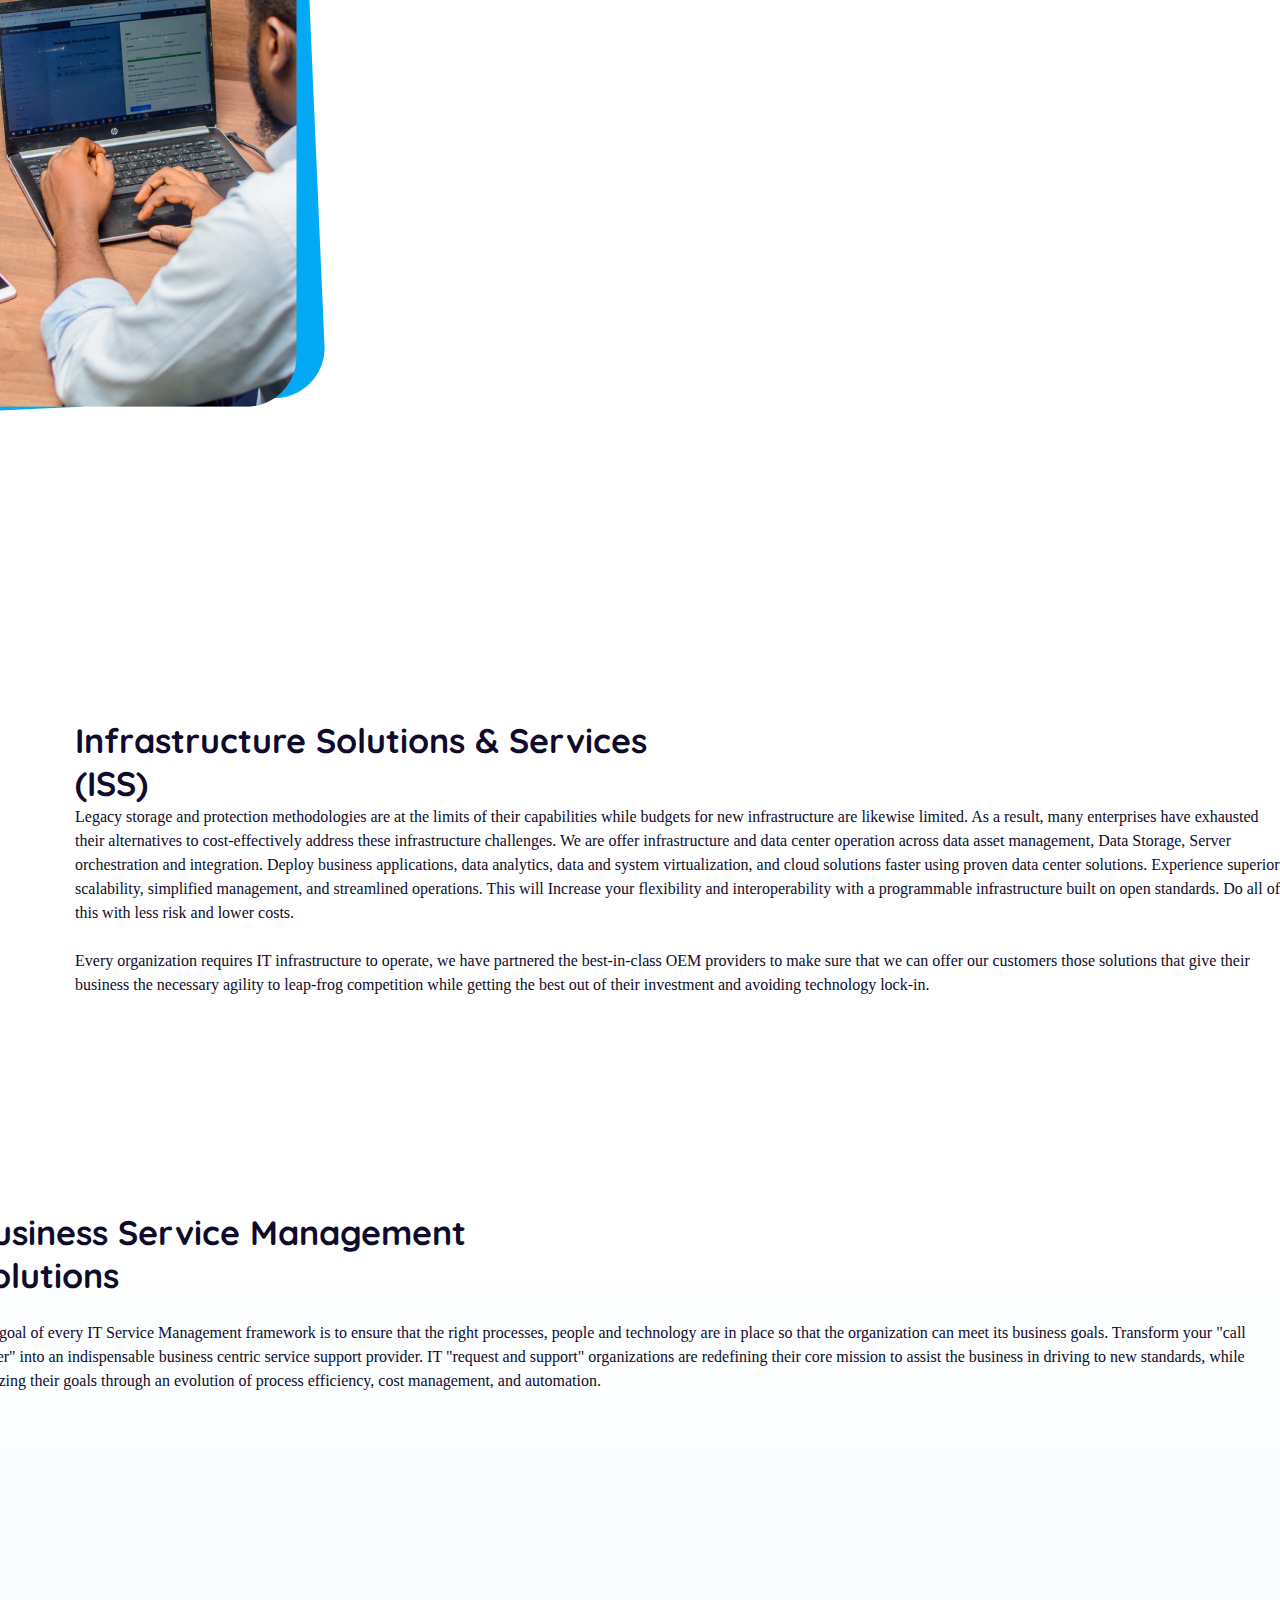
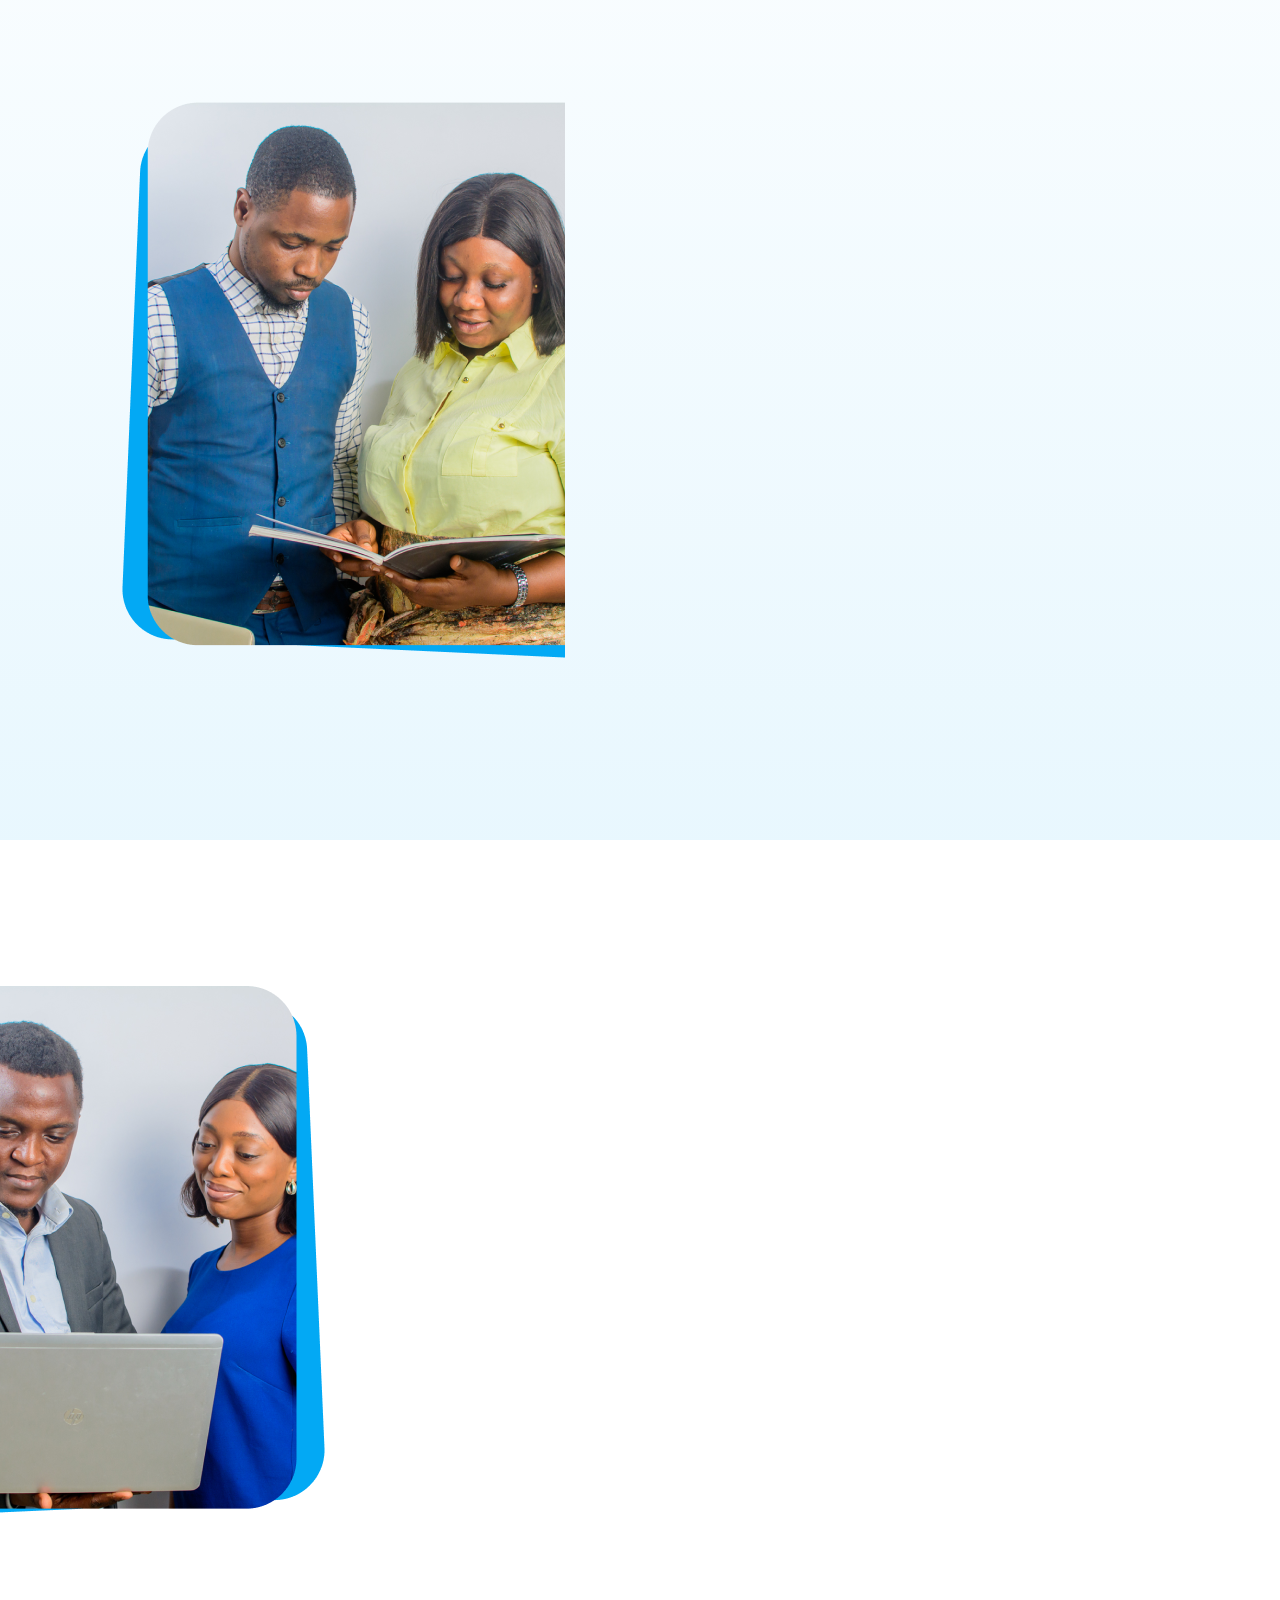
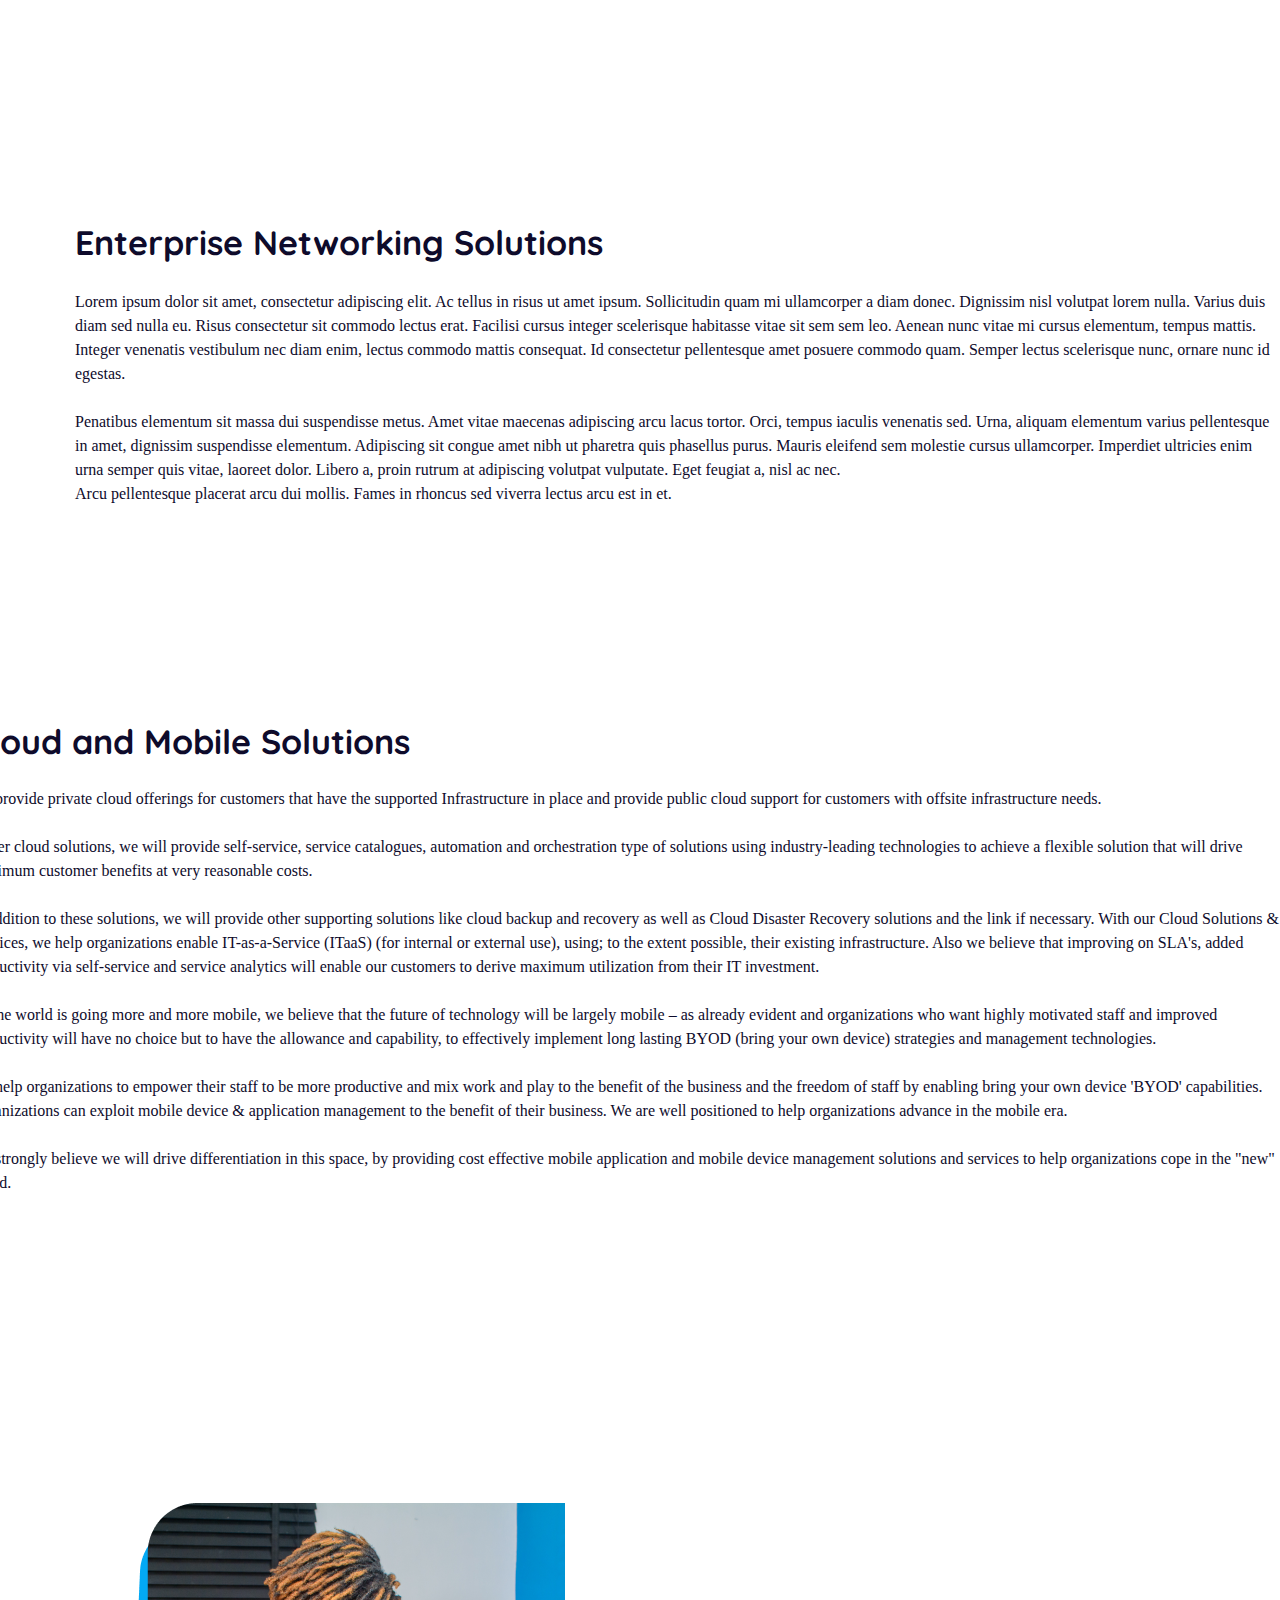
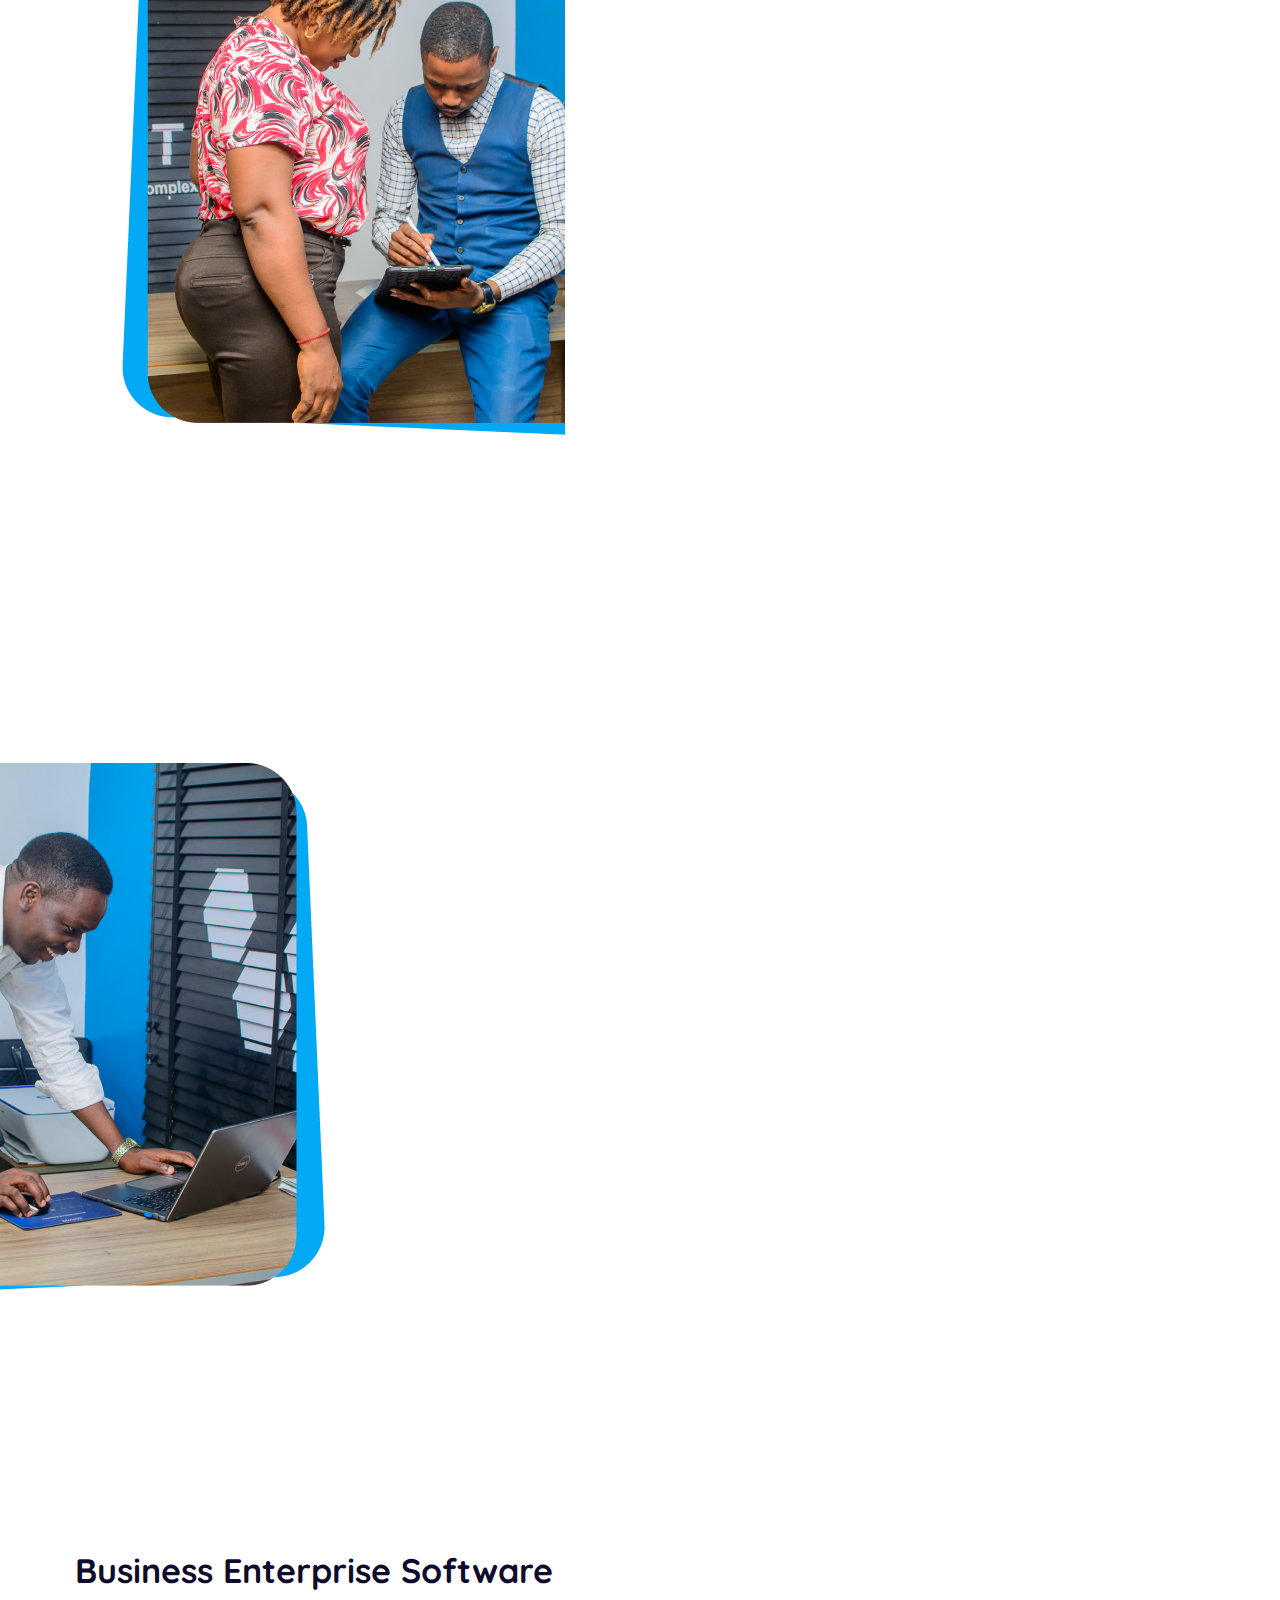
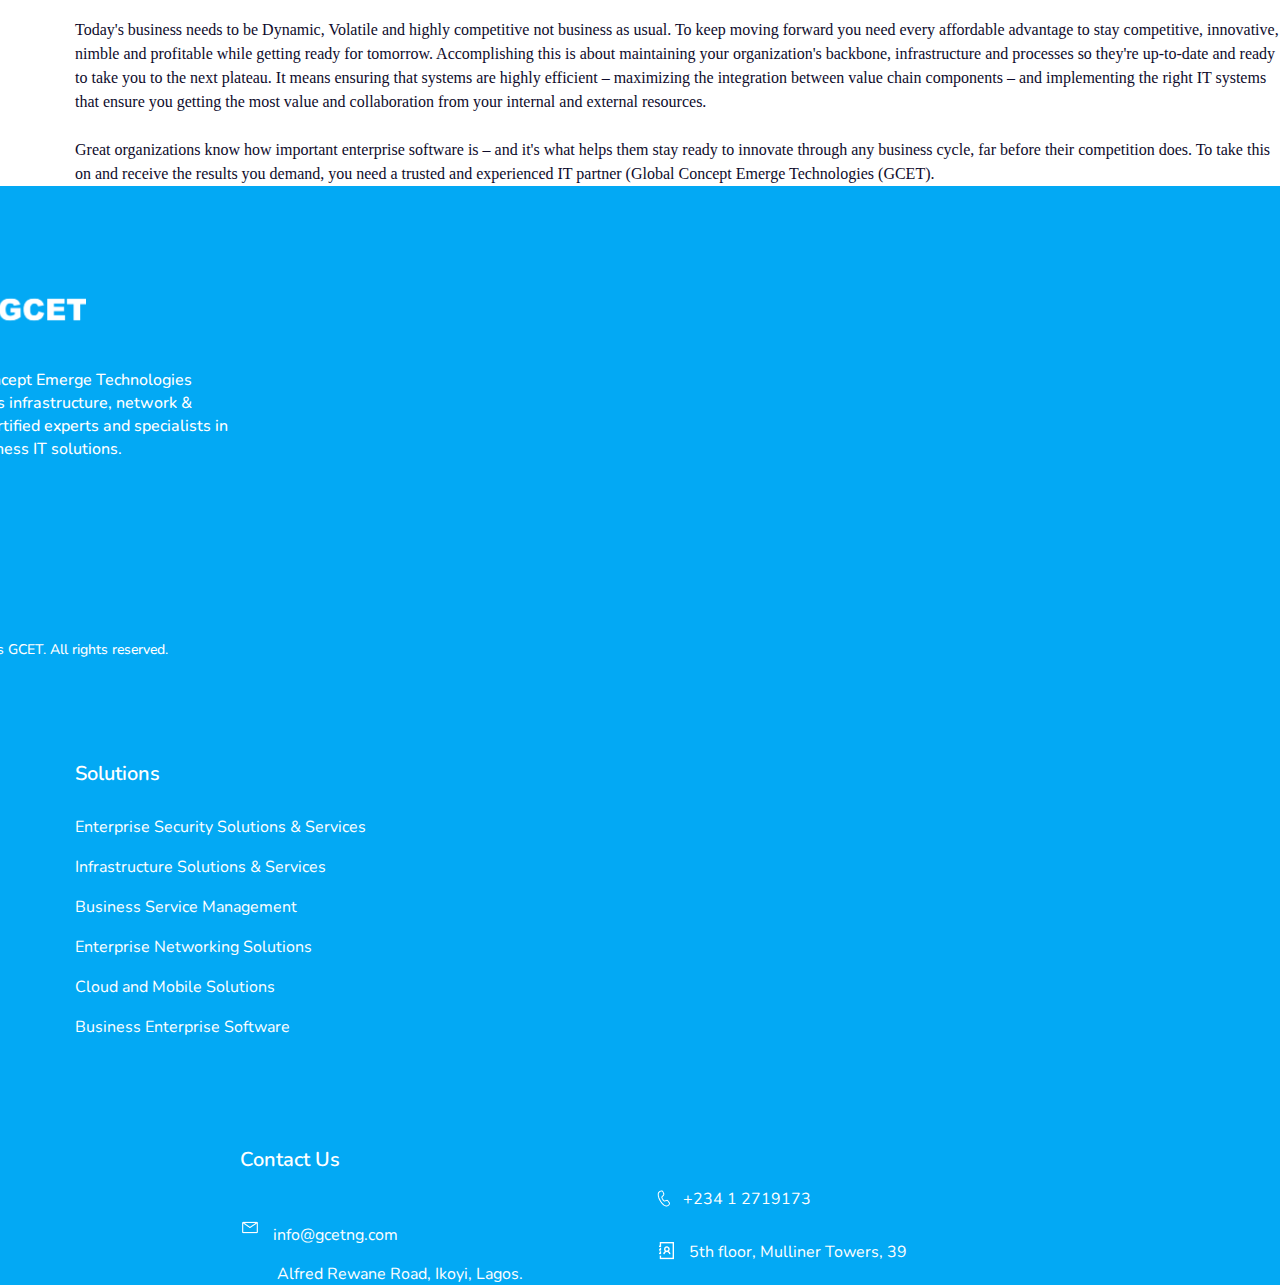
<file: solution.html>
<!doctype html>
<html lang="en">

<head>
  <meta charset="utf-8">
  <meta name="viewport" content="width=device-width, initial-scale=1">
  <title>Welcome to GCET</title>
  <link href="https://cdn.jsdelivr.net/npm/bootstrap@5.2.0-beta1/dist/css/bootstrap.min.css" rel="stylesheet"
    integrity="sha384-0evHe/X+R7YkIZDRvuzKMRqM+OrBnVFBL6DOitfPri4tjfHxaWutUpFmBp4vmVor" crossorigin="anonymous">
  <link rel="stylesheet" href="./assets/css/service.css">
  <link rel="stylesheet" href="./assets/css/all.min.css">
  <link
    href="https://fonts.googleapis.com/css2?family=Nunito:wght@300;400;500;600;700&family=Quicksand:wght@400;500;600;700&display=swap"
    rel="stylesheet">
  <link
    href="https://fonts.googleapis.com/css2?family=Nunito:wght@800&family=Quicksand:wght@400;500;600;700&display=swap"
    rel="stylesheet">
</head>

<body>


  <!-- Nav bar -->
  <nav class="navbar navbar-expand-lg navbar-light bg-white">
    <div class="container-fluid">
      <img src="./assets/img/gcet-logo.png" class="nav-logo">
      <button class="navbar-toggler" type="button" data-bs-toggle="collapse" data-bs-target="#navbarNav"
        aria-controls="navbarNav" aria-expanded="false" aria-label="Toggle navigation">
        <span class="navbar-toggler-icon"></span>
      </button>
      <div class="collapse navbar-collapse" id="navbarNav">
        <ul class="navbar-nav ms-auto">
          <li class="nav-item">
            <a class="nav-link " aria-current="page" href="index.html">Home</a>
          </li>

          <li class="nav-item dropdown">
            <a class="nav-link dropdown-toggle" href="about.html" id="navbarDropdownMenuLink" role="button"
              data-bs-toggle="navbarNav" aria-expanded="false">
              About Us
            </a>
            <ul class="dropdown-menu" aria-labelledby="navbarDropdown">
              <li><a class="dropdown-item" href="#">Who we are</a></li>
              <li><a class="dropdown-item" href="#">Core Values</a></li>
              <li><a class="dropdown-item" href="#">Vision</a></li>
              <li><a class="dropdown-item" href="#">Approach</a></li>
              <li><a class="dropdown-item" href="#">Process</a></li>
              <li><a class="dropdown-item" href="#">Our Team</a></li>
            </ul>
          </li>

          <li class="nav-item dropdown">
            <a class="nav-link active dropdown-toggle" href="#" id="navbarDropdownMenuLink" role="button" data-bs-toggle="dropdown" aria-expanded="false">
              Solutions
            </a>
            <ul class="dropdown-menu" aria-labelledby="navbarDropdownMenuLink">
              <li><a class="dropdown-item" href="#solution-1">Enterprise Security Solutions & Services (ESSS)</a></li>
              <li><a class="dropdown-item" href="#solution-2">Infrastructure Solutions & Services (ISS)</a></li>
              <li><a class="dropdown-item" href="#solution-3">Business Service Management Solutions</a></li>
              <li><a class="dropdown-item" href="#solution-4">Enterprise Networking Solutions</a></li>
              <li><a class="dropdown-item" href="#solution-5">Cloud and Mobile Solutions</a></li>
              <li><a class="dropdown-item" href="#solution-6">Business Enterprise Softwares</a></li>
            </ul>
          </li>
          <li class="nav-item">
            <a class="nav-link" href="blog.html">Blog</a>
          </li>
          <li class="nav-item">
            <a class="nav-link" href="contact.html">Contact</a>
          </li>
        </ul>
      </div>
    </div>
  </nav>


  <!-- Nav bar End -->



  <!-- Solution Sections -->


  <section>

    <div id="solution-1">
      <div class="container">
        <div class="row">
          <div class="col-md-7">
            <div class="solu-1-text">
              <h1>Enterprise Security Solutions & Services (ESSS)</h1>
              <p>Our goal for this highly sensitive area is to provide security solutions across all levels
                of the IT Infrastructure from Network, Servers, Storage infrastructure to Application
                and Database.
                <br>
                <br>
                With our security solutions and services, we deliver end to end Information, Network,
                Data, process and people security for organizations of all types. Such products and services includes:
                <br>
                <br>
                <li> UTMs/NGFs/NGIPS</li>
                <li>Endpoint Security (antivirus/antimalware/antibot/Encryption)</li>
                <li>Gateway security solutions</li>
                <li>Events and log monitoring /management</li>
                <li>DB, App & data encryption</li>
                <li>System & user activity monitoring and management</li>
              </p>
              <p><b> We help organizations secure, manage, monitor, or document what is important to <br> them in very
                cost-effective manner.</b></p>
            </div>
          </div>
          <div class="col-md-5">
            <img src="./assets/img/serv-1.png" class="solu-1-img">
          </div>
        </div>
      </div>
    </div>



    <!-- Solution 2 -->


   <div id="solution-2">
    <div class="container">
      <div class="row">
        <div class="col-md-5">
          <img src="./assets/img/serv-2.png" class="solu-2-img">
        </div>
        <div class="col-md-7">
          <div class="solu-2-text">
            <h1>Infrastructure Solutions & Services (ISS)</h1>
            <p>Legacy storage and protection methodologies are at the limits of their capabilities while budgets for new
              infrastructure are likewise limited. As a result, many enterprises have exhausted their alternatives to
              cost-effectively address these infrastructure challenges. We are offer infrastructure and data center
              operation across data asset management, Data Storage, Server orchestration and integration. Deploy
              business applications, data analytics, data and system virtualization, and cloud solutions faster using
              proven data center solutions. Experience superior scalability, simplified management, and streamlined
              operations. This will Increase your flexibility and interoperability with a programmable infrastructure
              built on open standards. Do all of this with less risk and lower costs.
              <br>
              <br>
              Every organization requires IT infrastructure to operate, we have partnered the best-in-class OEM
              providers to make sure that we can offer our customers those solutions that give their business the
              necessary agility to leap-frog competition while getting the best out of their investment and avoiding
              technology lock-in.
            </p>
          </div>
        </div>
      </div>
    </div>
    </div>

   </div>



    <!-- Solution 3 -->



    <div id="solution-3">
      <div class="container">
        <div class="row">
          <div class="col-md-7">
            <div class="solu-3-text">
              <h1>Business Service Management Solutions</h1>
              <p>The goal of every IT Service Management framework is to ensure that the right processes, people and
                technology are in place so that the organization can meet its business goals. Transform your "call
                center" into an indispensable business centric service support provider. IT "request and support"
                organizations are redefining their core mission to assist the business in driving to new standards,
                while realizing their goals through an evolution of process efficiency, cost management, and automation.
              </p>
            </div>
          </div>
          <div class="col-md-5">
            <img src="./assets/img/serv-3.png" class="solu-3-img">
          </div>
        </div>
      </div>
    </div>



    <!-- Solution 4 -->


    <div id="solution-4">
      <div class="container">
        <div class="row">
          <div class="col-md-5">
            <img src="./assets/img/serv-4.png" class="solu-4-img">
          </div>
          <div class="col-md-7">
            <div class="solu-4-text">
              <h1>Enterprise Networking Solutions</h1>
              <p>
                Lorem ipsum dolor sit amet, consectetur adipiscing elit. Ac tellus in risus ut amet ipsum. Sollicitudin
                quam mi ullamcorper a diam donec. Dignissim nisl volutpat lorem nulla. Varius duis diam sed nulla eu.
                Risus consectetur sit commodo lectus erat. Facilisi cursus integer scelerisque habitasse vitae sit sem sem
                leo. Aenean nunc vitae mi cursus elementum, tempus mattis. Integer venenatis vestibulum nec diam enim,
                lectus commodo mattis consequat. Id consectetur pellentesque amet posuere commodo quam. Semper lectus
                scelerisque nunc, ornare nunc id egestas.
                <br>
                <br>
                Penatibus elementum sit massa dui suspendisse metus. Amet vitae maecenas adipiscing arcu lacus tortor.
                Orci, tempus iaculis venenatis sed. Urna, aliquam elementum varius pellentesque in amet, dignissim
                suspendisse elementum. Adipiscing sit congue amet nibh ut pharetra quis phasellus purus. Mauris eleifend
                sem molestie cursus ullamcorper. Imperdiet ultricies enim urna semper quis vitae, laoreet dolor. Libero a,
                proin rutrum at adipiscing volutpat vulputate. Eget feugiat a, nisl ac nec. <br>
                Arcu pellentesque placerat arcu dui mollis. Fames in rhoncus sed viverra lectus arcu est in et.
              </p>
            </div>
          </div>
        </div>
      </div>
      </div>
    </div>



    <!-- Solution 5 -->



    <div id="solution-5">
      <div class="container">
        <div class="row">
          <div class="col-md-7">
            <div class="solu-5-text">
              <h1>Cloud and Mobile Solutions</h1>
              <p>We provide private cloud offerings for customers that have the supported Infrastructure in place and
                provide public cloud support for customers with offsite infrastructure needs.
                <br>
                <br>
                Under cloud solutions, we will provide self-service, service catalogues, automation and orchestration
                type of solutions using industry-leading technologies to achieve a flexible solution that will drive
                maximum customer benefits at very reasonable costs.
                <br>
                <br>
                In addition to these solutions, we will provide other supporting solutions like cloud backup and
                recovery as well as Cloud Disaster Recovery solutions and the link if necessary. With our Cloud
                Solutions & Services, we help organizations enable IT-as-a-Service (ITaaS) (for internal or external
                use), using; to the extent possible, their existing infrastructure. Also we believe that improving on
                SLA's, added productivity via self-service and service analytics will enable our customers to derive
                maximum utilization from their IT investment.
                <br>
                <br>
                As the world is going more and more mobile, we believe that the future of technology will be largely
                mobile – as already evident and organizations who want highly motivated staff and improved productivity
                will have no choice but to have the allowance and capability, to effectively implement long lasting BYOD
                (bring your own device) strategies and management technologies.
                <br>
                <br>
                We help organizations to empower their staff to be more productive and mix work and play to the benefit
                of the business and the freedom of staff by enabling bring your own device 'BYOD' capabilities.
                Organizations can exploit mobile device & application management to the benefit of their business. We
                are well positioned to help organizations advance in the mobile era.
                <br>
                <br>
                We strongly believe we will drive differentiation in this space, by providing cost effective mobile
                application and mobile device management solutions and services to help organizations cope in the "new"
                world.
              </p>
            </div>
          </div>
          <div class="col-md-5">
            <img src="./assets/img/serv-5.png" class="solu-5-img">
          </div>
        </div>
      </div>
    </div>




    <!-- Solution 6 -->


    <div id="solution-6">
      <div class="container">
        <div class="row">
          <div class="col-md-5">
            <img src="./assets/img/serv-6.png" class="solu-6-img">
          </div>
          <div class="col-md-7">
            <div class="solu-6-text">
              <h1>Business Enterprise Software</h1>
              <p>
                Today's business needs to be Dynamic, Volatile and highly competitive not business as usual. To keep
                moving forward you need every affordable advantage to stay competitive, innovative, nimble and profitable
                while getting ready for tomorrow. Accomplishing this is about maintaining your organization's backbone,
                infrastructure and processes so they're up-to-date and ready to take you to the next plateau. It means
                ensuring that systems are highly efficient – maximizing the integration between value chain components –
                and implementing the right IT systems that ensure you getting the most value and collaboration from your
                internal and external resources.
                <br>
                <br>
                Great organizations know how important enterprise software is – and it's what helps them stay ready to
                innovate through any business cycle, far before their competition does. To take this on and receive the
                results you demand, you need a trusted and experienced IT partner (Global Concept Emerge Technologies
                (GCET).
              </p>
            </div>
          </div>
        </div>
      </div>
      </div>
    </div>



  </section>


  <!-- Footer Section -->

  <footer id="footer">
    <div class="container">
      <div class="row">
        <div class="col-md-4">
          <div class="footer-1">
            <img src="./assets/img/footer-logo 1.png" alt="">
            <p>Global Concept Emerge Technologies Limited has infrastructure, network & security certified experts and
              specialists in these business IT solutions.</p>
            <div class="copy-right">
              <p><img src="./assets/img/emojione_copyright.png">Copyrights GCET. All rights reserved.</p>
            </div>
          </div>
        </div>
        <div class="col-md-3">
          <div class="footer-2">
            <h1>Solutions</h1>
            <p>
              Enterprise Security Solutions & Services <br>
              Infrastructure Solutions & Services <br>
              Business Service Management <br>
              Enterprise Networking Solutions <br>
              Cloud and Mobile Solutions <br>
              Business Enterprise Software
            </p>
          </div>
        </div>
        <div class="col-md-5">
          <div class="footer-3">
            <h1>Contact Us </h1>
            <div class="profile-1">
              <img src="./assets/img/phone.png" class="phone-img">
              <div class="phone">
                <p>+234 1 2719173</p>
              </div>
            </div>

            <div class="profile-2">
              <img src="./assets/img/message.png" alt="">
              <p>info@gcetng.com</p>
            </div>

            <div class="profile-3">
              <img src="./assets/img/icon-1.png" class="address">
              <span>5th floor, Mulliner Towers, 39
              </span>

            </div>
            <div class="address-2">
              <p>Alfred Rewane Road, Ikoyi, Lagos.</p>
            </div>
          </div>
        </div>
      </div>

    </div>
  </footer>
  </Section>
  </div>
  </div>




  <script src="https://cdn.jsdelivr.net/npm/bootstrap@5.2.0-beta1/dist/js/bootstrap.bundle.min.js"
    integrity="sha384-pprn3073KE6tl6bjs2QrFaJGz5/SUsLqktiwsUTF55Jfv3qYSDhgCecCxMW52nD2" crossorigin="anonymous">
    </script>
  <script src="./assets/js/all.min.js"></script>
</body>

</html>
</file>
<file: assets/css/about.css>
body{
    margin: 0;
    padding: 0;
    box-sizing: border-box;
    font-family: 'Nunito', sans-serif;
}


/* Nav bar */

.navbar{
    padding: 0 80px 0 80px;
    height: 108px;
    box-shadow: 0px 1px 10px 0px #03A9F40D;
    gap: 538px;
}

.nav-logo{
    width: 166px;
}

.nav-link{
    margin-left: 25px;
    font-size: 16px;
    font-weight: 500;
    font-family: 'nunito',sans-serif;
    color: #0E0B2B;
}



.nav-link:hover{
    color: #03A9F4;
    
}

.nav-item:active{
    color: #03A9F4;
}


.nav-item{
  padding: 43px 0;
  color: #0E0B2B;
  font-size: 16px;
  font-weight: 600;
  font-family: 'Nunito',sans-serif;
}


/* About us  1*/

.about-1{
    background: linear-gradient(rgba(3, 169, 244, 0.25),rgba(3, 169, 244, 0.1));
    
}


.about-left h1{
    font-family: 'quicksand', sans-serif;
    font-weight: 700;
    font-size: 58px;
    line-height: 70px;
    margin-left: -30px;
    width: 612px;
    color: #0E0B2B;
    margin-top: 206px;
    padding-left: -80px;
}

.about-left p{
    font-size: 16px;
    line-height: 24px;
    font-weight: 400;
    margin-left: -30px;
    width: 472px;
    font-family: 'Nunito', sans-serif;
    margin-top: 26px;
    color: #0E0B2B;
}

.abt-img{
    width: 560px;
    padding-left: 80px;
}

/* Who We Are */

.who-we-are-1 h1{
    font-family: 'quicksand', sans-serif;
    font-size: 34px;
    color: #0E0B2B;
    width: 194px;
    margin-left: -30px;
    font-weight: 700;
    margin-top: 89px;
}

.who-we-are-1 p{
    width: 653px;
    color: #0E0B2B;
    font-family: 'nunito', sans-serif;
    font-weight: 400;
    margin-left: -30px;
    line-height: 24px;
    margin-top: 22px;
}

.who-we-img{
    margin-top: 154px;
    padding-left: 186px;
}


/* Core Value */

#core-value{
    background: linear-gradient(rgba(3, 169, 244, 0.0),rgba(210, 230, 240, 0.1));
}

.core-value-1 h3{
  margin-top: 198px;
  font-family: 'quicksand', sans-serif;
  font-weight: 700;
  margin-left: -30px;
  font-size: 34px;
  color: #0E0B2B;
  width: 196px;
  height: 42px;
}

.core-value-1 p{
    margin-top: 22px;
    width: 696px;
    margin-left: -30px;
    font-family: 'nunito', sans-serif;
    font-size: 16px;
    line-height: 24px;
    color: #0E0B2B;
    
}

/* Core values Items */


.core-values{
    padding-right: 232.64px;
    padding-left: 232.27px;
    margin-top: 69px;
    height: 316px;
    width: 975.09px;
    
}

.values{
     align-items: center;
     display: flex;
     height: 316px;
     gap: 51.91px;

}

.value-items:nth-child(1){
    align-self: flex-start;
}
.value-items:nth-child(2){
   align-self: flex-end;
}
.value-items:nth-child(3){
    align-self: flex-start;
}
.value-items:nth-child(4){
    align-self: flex-end;
}



.value-items{
    width: 209.09px;
    height: 232px;
    border-radius: 10px;
    background-color: #FFFFFF;
    box-shadow: 2px 4px 6px 5px #03A9F41A;
    
}

.core-img{
    padding: 32px 57.72px 116px 57.18px;
    
}

.passion h6{
    font-size: 16px;
    font-family: 'quicksand', sans-serif;
    font-weight: 700;
    color: #03A9F4;
    width: 133px;
    padding-left: 70.6px;
    padding-top: 20px;
    margin-top: -115px;
}

.passion p{
    width: 183.41px;
    font-size: 12px;
    font-family: 'nunito',sans-serif;
    width: 400;
    justify-content: center;
    padding-left: 11px;
    margin-top: 20px;
    line-height: 14px;
    text-align: center;
}

.val-focus h6{
    font-size: 16px;
    font-family: 'quicksand', sans-serif;
    font-weight: 700;
    color: #03A9F4;
    width: 134px;
    margin-left: 35px;
    padding-top: 20px;
    margin-top: -115px;
}

.val-focus p{
    width: 183.41px;
    font-size: 12px;
    font-family: 'nunito',sans-serif;
    width: 400;
    justify-content: center;
    padding-left: 11px;
    margin-top: 20px;
    line-height: 14px;
    text-align: center;
}

.interg h6{
    font-size: 16px;
    font-family: 'quicksand', sans-serif;
    font-weight: 700;
    color: #03A9F4;
    width: 133px;
    padding-left: 70.6px;
    padding-top: 20px;
    margin-top: -115px;
}

.interg p{
    width: 183.41px;
    font-size: 12px;
    font-family: 'nunito',sans-serif;
    width: 400;
    justify-content: center;
    padding-left: 11px;
    line-height: 14px;
    margin-top: 20px;
    text-align: center;
}

.effect h6{
    font-size: 16px;
    font-family: 'quicksand', sans-serif;
    font-weight: 700;
    color: #03A9F4;
    width: 133px;
    padding-left: 47.96px;
    padding-top: 20px;
    margin-top: -115px;
}

.effect p{
    width: 183.41px;
    font-size: 12px;
    font-family: 'nunito',sans-serif;
    width: 400;
    justify-content: center;
    padding-left: 11px;
    line-height: 14px;
    text-align: center;
    margin-top: 20px;
}


/* Vision */

#vision{
    background: linear-gradient(rgba(3, 169, 244, 0.0),rgba(210, 230, 240, 0.1));
}

.vision-text h1{
    font-family: 'quicksand', sans-serif;
    font-weight: 700;
    font-size: 34px;
    color: #0E0B2B;
    margin-left: -30px;
    margin-top: 131px;
}

.vision-text p{
    font-size: 16px;
    font-family: 'nunito',sans-serif;
    font-weight: 400;
    margin-top: 22px;
    margin-left: -30px;
    color: #0E0B2B;
    line-height: 24px;
    width: 515px;
}

.vision-img{
    margin-top: 153px;
    padding-left: 173px;
}


/* Approach  */

#approach{
    background: linear-gradient(rgba(3, 169, 244, 0.0),rgba(210, 230, 240, 0.1));
}



.approach-text h1{
    font-family: 'quicksand', sans-serif;
    font-weight: 700;
    margin-left: -30px;
    font-size: 34px;
    color: #0E0B2B;
    margin-top: 221.5px;
}

.approach-text p{
    font-size: 16px;
    font-family: 'nunito',sans-serif;
    font-weight: 400;
    margin-top: 62px;
    margin-left: -30px;
    color: #0E0B2B;
    line-height: 24px;
    width: 508px;
}

.approach-img{
    margin-top: 202.5px;
    padding-left: 173px;
}


/* Process */



#Process{
    background: linear-gradient(rgba(151, 206, 231, 0.1),rgba(210, 230, 240, 0.1));
}


.process-text h1{
    font-family: 'quicksand', sans-serif;
    font-weight: 700;
    font-size: 34px;
    color: #0E0B2B;
    margin-left: -30px;
    margin-top: 147px;
}

.process-text p{
    font-size: 16px;
    font-family: 'nunito',sans-serif;
    font-weight: 400;
    margin-left: -30px;
    margin-top: 39px;
    color: #0E0B2B;
    line-height: 24px;
    width: 508px;
}

.process-img{
    margin-top: 178.5px;
    padding-left: 173px;
}




/* our-team */

#our-team{
    background: linear-gradient(rgba(210, 230, 240, 0.1),rgba( 3, 169, 244, 0.1 ));
}


#our-team h1{
    font-family: 'quicksand', sans-serif;
    font-weight: 700;
    font-size: 34px;
    margin-top: 195.5px;
    text-align: center;
    color: #0E0B2B;
}

.our-team{
    
    padding-right: 311px;
    padding-left: 214px;
    width: 815px;
    margin-top: 66px;
    margin-bottom: 235px;
    height: 299px;
    gap: 70px;
    display: flex;
}

.team-items{
    width: 225px;
    height: 299px;
    border-radius: 10px;
    background: #FFFFFF;
    box-shadow: 1px 3px 15px 1px #03A9F41A;
}

.team-img{
    padding: 26px 40px 20px 40px;
    border-radius: 50%;
}


.team-text-1 h6{
    font-size: 16px;
    width: 136px;
    margin-left: 56px;
    font-family: 'quicksand', sans-serif;
    font-weight: 700;
    color: #0E0B2B;
}

.team-text-1 p{
    color: #0E0B2B;
    width: 120px;
    font-family: 'nunito',sans-serif;
    margin-left: 56px;
    font-size: 14px;
    font-weight: 400;
    
}

.team-text-2 h6{
    font-size: 16px;
    width: 136px;
    margin-left: 46px;
    font-family: 'quicksand', sans-serif;
    font-weight: 700;
    color: #0E0B2B;
}

.team-text-2 p{
    color: #0E0B2B;
    width: 120px;
    font-family: 'nunito',sans-serif;
    margin-left: 83px;
    font-size: 14px;
    font-weight: 400;
    
}


.team-text-3 h6{
    font-size: 16px;
    width: 136px;
    margin-left: 54px;
    font-family: 'quicksand', sans-serif;
    font-weight: 700;
    color: #0E0B2B;
}

.team-text-3 p{
    color: #0E0B2B;
    width: 120px;
    font-family: 'nunito',sans-serif;
    margin-left: 68px;
    font-size: 14px;
    font-weight: 400;
    
}

.team-social{
    display: flex;
    padding-left: 51px;
    gap: 9px;
}


/* Footer */

#footer{
    background-color: #03A9F4;
}

.footer-1 img{
    width: 166px;
    margin-top: 99.33px;
    margin-left: -80px;
}

.footer-1 p{
   width: 317px;
   margin-top: 33.53px;
   margin-left: -80px;
   font-size: 16px;
   font-weight: 500;
   font-family: 'nunito',sans-serif;
   line-height: 23.02px;
   color: #FFFFFF;
}

.copy-right{
    margin-left: -20px;
    color: #FFFFFF;
    margin-top: 176.34px;
    margin-bottom: 27.33px;
    
}

.copy-right p{
    margin-left: 20px;
    font-size: 14px;
}

.copy-right img{
    max-width: 15.63px;
    margin-top: -2px;
    font-family: 'nunito', sans-serif;
    font-weight: 500;
    
}

.copy-tex{
    margin-left: 25px;
}

.footer-2 h1{
    font-size: 20px;
    font-family: 'nunito', sans-serif;
    font-weight: 600;
    color: #FFFFFF;
    margin-top: 99.33px;
    margin-left: 75.17px;

}

.footer-2 p{
    margin-left: 75.17px;
    color: #FFFFFF;
    width: 296px;
    font-size: 16px;
    line-height: 40px;
    margin-top: 20px;
    font-family: 'nunito', sans-serif;

}

.footer-3 h1{
    font-size: 20px;
    font-family: 'nunito', sans-serif;
    font-weight: 600;
    color: #FFFFFF;
    margin-top: 99.33px;
    margin-left: 12em;
}


.profile-1 {
    display: flex;
    align-items: center;
    justify-content: center;
    font-family: 'nunito', sans-serif;
    padding-left: 16.5em;
    gap: 15px;
}

.phone-img{
    margin-top: 15px;
    margin-left: 35px;

}

 .phone{
   margin-top: 15px;
   margin-left: -2px;
   font-size: 16px;
   height: 21px;
   color: #FFFFFF;
   font-family: 'nunito', sans-serif;
   min-width: 239px;
}




.profile-2 {
     display: flex;
     align-items: center;
     justify-content: center;
     gap: 15px;
     width: 264px;
    font-family: 'nunito', sans-serif;
    padding-left: 20em;
}

.profile-2 p{
    color: #FFFFFF;
    font-family: 'nunito', sans-serif;
    margin-top: 15px;
}


.profile-3 {
    display: flex;
    align-items: center;
    justify-content: center;
    gap: 15px;
    font-family: 'nunito', sans-serif;
    padding-left: 20.8em;
}

.address{
    margin-top: -7px;
}

.profile-3 span{
    color: #FFFFFF;
    font-family: 'nunito', sans-serif;
    min-width: 264px;
    margin-top: -5px;
}

.address-2{
    color: #FFFFFF;
    font-family: 'nunito', sans-serif;
    margin-left: 17.3em;
    min-width: 264px;
}
</file>
<file: assets/css/service.css>
*{
    box-sizing: border-box;
    margin: 0;
    padding: 0;
}


/* Nav bar */

.navbar{
    padding: 0 80px 0 80px;
    height: 108px;
    box-shadow: 0px 1px 10px 0px #03A9F40D;
    gap: 538px;
}

.nav-logo{
    width: 166px;
}

.nav-link{
    margin-left: 25px;
    font-size: 16px;
    font-weight: 500;
    font-family: 'nunito',sans-serif;
    color: #0E0B2B;
}



.nav-link:hover{
    color: #03A9F4;
    
}

.nav-item:active{
    color: #03A9F4;
}


.nav-item{
  padding: 43px 0;
  color: #0E0B2B;
  font-size: 16px;
  font-weight: 600;
  font-family: 'Nunito',sans-serif;
}




/* Solution -1 */


#solution-1{
    background: linear-gradient(rgba(3, 169, 244, 0.2), rgba(3, 244, 124, 0));
    
}

.solu-1-text h1{
    font-size: 34px;
    margin-left: -30px;
    margin-top: 45px;
    line-height: 43px;
    font-family: 'quicksand', sans-serif;
    width: 628px;
    font-weight: 700;
    color: #0E0B2B;

}

.solu-1-text p{
    min-width: 628px;
    font-family: 'nunito' sans-serif;
    font-weight: 400;
    font-size: 16px;
    margin-left: -30px;
    line-height: 24px;
    color: #0E0B2B;
}

.solu-1-text li{
    margin-left: -30px;
}


.solu-1-img{
    margin-left: 120px;
    margin-top: 126.14px;
    margin-bottom: 210.19px;
}



/* Solution - 2 */


.solu-2-text h1{
    font-size: 34px;
    padding-left: -80px;
    margin-top: 85px;
    line-height: 43px;
    font-family: 'quicksand', sans-serif;
    width: 628px;
    font-weight: 700;
    color: #0E0B2B;
    margin-left: 75px;

}

.solu-2-text p{
    min-width: 628px;
    font-family: 'nunito' sans-serif;
    font-weight: 400;
    font-size: 16px;
    line-height: 24px;
    color: #0E0B2B;
    margin-left: 75px;
}

.solu-2-img{
    margin-left: -120px;
    margin-top: 146px;
    margin-bottom: 214.13px;
}


/* Solution 3 */

#solution-3{
    background: linear-gradient(rgba(3, 169, 244, 0),rgba(3, 169, 244, 0.09));
}

.solu-3-text h1{
    font-size: 34px;
    margin-left: -30px;
    margin-top: 214px;
    line-height: 43px;
    font-family: 'quicksand', sans-serif;
    width: 628px;
    font-weight: 700;
    color: #0E0B2B;

}

.solu-3-text p{
    min-width: 628px;
    font-family: 'nunito' sans-serif;
    font-weight: 400;
    margin-left: -30px;
    font-size: 16px;
    line-height: 24px;
    margin-top: 24px;
    color: #0E0B2B;
}

.solu-3-img{
    margin-left: 120px;
    margin-top: 308.2px;
    margin-bottom: 178.18px;
}


/* Solution - 4 */


.solu-4-text h1{
    font-size: 34px;
    padding-left: -80px;
    margin-top: 85px;
    line-height: 43px;
    font-family: 'quicksand', sans-serif;
    width: 628px;
    font-weight: 700;
    color: #0E0B2B;
    margin-left: 75px;

}

.solu-4-text p{
    min-width: 628px;
    font-family: 'nunito' sans-serif;
    font-weight: 400;
    font-size: 16px;
    line-height: 24px;
    color: #0E0B2B;
    margin-top: 26px;
    margin-left: 75px;
}

.solu-4-img{
    margin-left: -120px;
    margin-top: 146px;
    margin-bottom: 214.13px;
}


/* Solution 5 */

#solution-{
    background: linear-gradient(rgba(3, 169, 244, 0),rgba(3, 169, 244, 0.09));
}

.solu-5-text h1{
    font-size: 34px;
    margin-left: -30px;
    margin-top: 214px;
    line-height: 43px;
    font-family: 'quicksand', sans-serif;
    width: 628px;
    font-weight: 700;
    color: #0E0B2B;

}

.solu-5-text p{
    min-width: 628px;
    font-family: 'nunito' sans-serif;
    font-weight: 400;
    margin-left: -30px;
    font-size: 16px;
    line-height: 24px;
    margin-top: 24px;
    color: #0E0B2B;
}

.solu-5-img{
    margin-left: 120px;
    margin-top: 308.2px;
    margin-bottom: 178.18px;
}


/* Solution - 6 */


.solu-6-text h1{
    font-size: 34px;
    padding-left: -80px;
    margin-top: 85px;
    line-height: 43px;
    font-family: 'quicksand', sans-serif;
    width: 628px;
    font-weight: 700;
    color: #0E0B2B;
    margin-left: 75px;

}

.solu-6-text p{
    min-width: 628px;
    font-family: 'nunito' sans-serif;
    font-weight: 400;
    font-size: 16px;
    line-height: 24px;
    color: #0E0B2B;
    margin-top: 26px;
    margin-left: 75px;
}

.solu-6-img{
    margin-left: -120px;
    margin-top: 146px;
    margin-bottom: 165px;
}
































/* Footer */

#footer{
    background-color: #03A9F4;
}

.footer-1 img{
    width: 166px;
    margin-top: 99.33px;
    margin-left: -80px;
}

.footer-1 p{
   width: 317px;
   margin-top: 33.53px;
   margin-left: -80px;
   font-size: 16px;
   font-weight: 500;
   font-family: 'nunito',sans-serif;
   line-height: 23.02px;
   color: #FFFFFF;
}

.copy-right{
    margin-left: -20px;
    color: #FFFFFF;
    margin-top: 176.34px;
    margin-bottom: 27.33px;
    
}

.copy-right p{
    margin-left: 20px;
    font-size: 14px;
}

.copy-right img{
    max-width: 15.63px;
    margin-top: -2px;
    font-family: 'nunito', sans-serif;
    font-weight: 500;
    
}

.copy-tex{
    margin-left: 25px;
}

.footer-2 h1{
    font-size: 20px;
    font-family: 'nunito', sans-serif;
    font-weight: 600;
    color: #FFFFFF;
    margin-top: 99.33px;
    margin-left: 75.17px;

}

.footer-2 p{
    margin-left: 75.17px;
    color: #FFFFFF;
    width: 296px;
    font-size: 16px;
    line-height: 40px;
    margin-top: 20px;
    font-family: 'nunito', sans-serif;

}

.footer-3 h1{
    font-size: 20px;
    font-family: 'nunito', sans-serif;
    font-weight: 600;
    color: #FFFFFF;
    margin-top: 99.33px;
    margin-left: 12em;
}


.profile-1 {
    display: flex;
    align-items: center;
    justify-content: center;
    font-family: 'nunito', sans-serif;
    padding-left: 16.5em;
    gap: 15px;
}

.phone-img{
    margin-top: 15px;
    margin-left: 35px;

}

 .phone{
   margin-top: 15px;
   margin-left: -2px;
   font-size: 16px;
   height: 21px;
   color: #FFFFFF;
   font-family: 'nunito', sans-serif;
   min-width: 239px;
}




.profile-2 {
     display: flex;
     align-items: center;
     justify-content: center;
     gap: 15px;
     width: 264px;
    font-family: 'nunito', sans-serif;
    padding-left: 20em;
}

.profile-2 p{
    color: #FFFFFF;
    font-family: 'nunito', sans-serif;
    margin-top: 15px;
}


.profile-3 {
    display: flex;
    align-items: center;
    justify-content: center;
    gap: 15px;
    font-family: 'nunito', sans-serif;
    padding-left: 20.8em;
}

.address{
    margin-top: -7px;
}

.profile-3 span{
    color: #FFFFFF;
    font-family: 'nunito', sans-serif;
    min-width: 264px;
    margin-top: -5px;
}

.address-2{
    color: #FFFFFF;
    font-family: 'nunito', sans-serif;
    margin-left: 17.3em;
    min-width: 264px;
}
</file>
